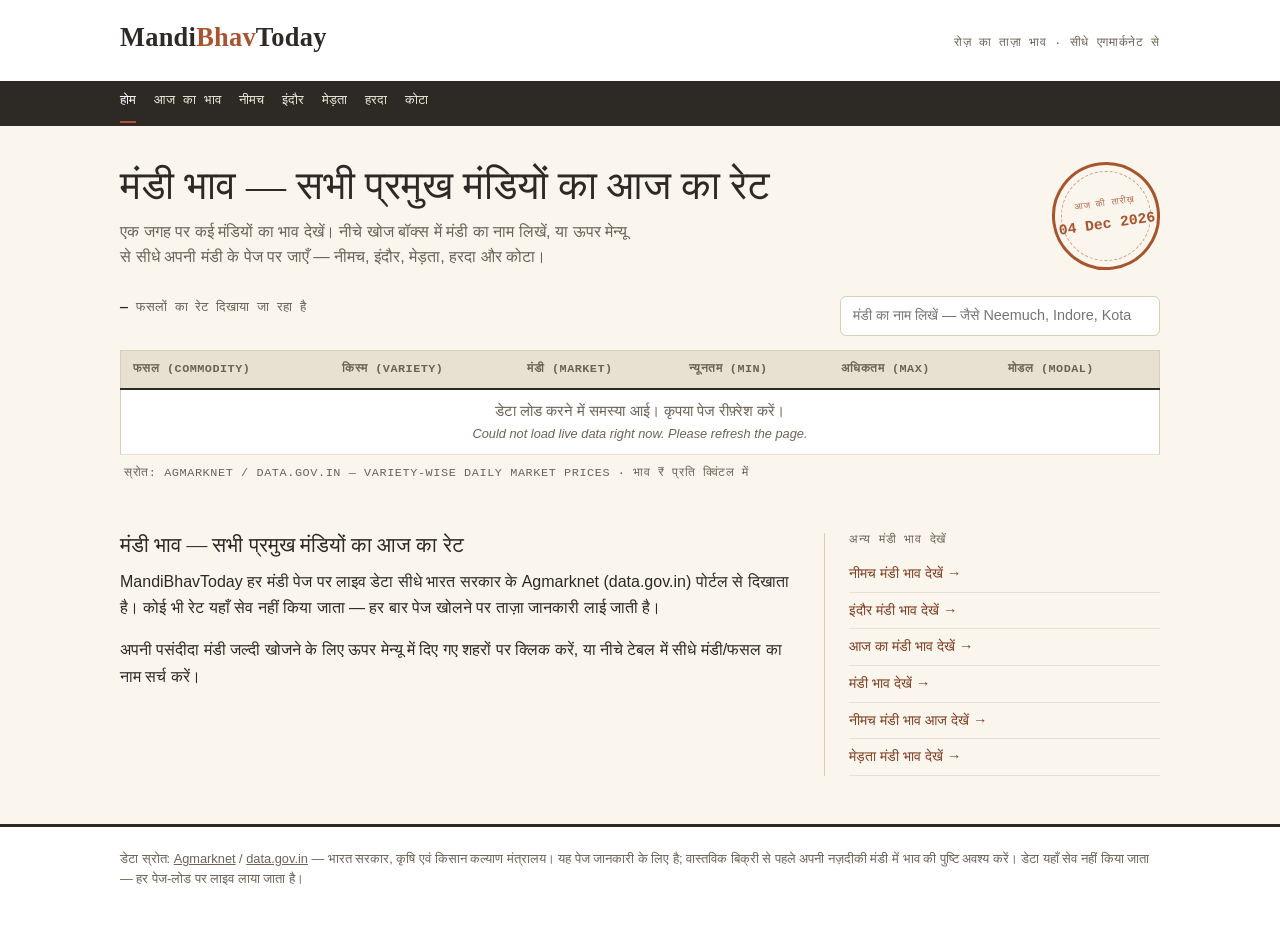
<file: index.html>
<!doctype html>
<html lang="hi">
<head>
<meta charset="utf-8" />
<meta name="viewport" content="width=device-width, initial-scale=1" />
<title>मंडी भाव लाइव | MandiBhavToday — Neemuch, Indore, Kota, Merta, Harda</title>
<meta name="description" content="नीमच, इंदौर, मेड़ता, हरदा, कोटा मंडी का आज का भाव एक जगह — लाइव डेटा, हर दिन अपडेट, सीधे Agmarknet से।" />
<link rel="canonical" href="https://example.com/index.html" />

<!-- Open Graph -->
<meta property="og:type" content="website" />
<meta property="og:title" content="मंडी भाव लाइव | MandiBhavToday — Neemuch, Indore, Kota, Merta, Harda" />
<meta property="og:description" content="नीमच, इंदौर, मेड़ता, हरदा, कोटा मंडी का आज का भाव एक जगह — लाइव डेटा, हर दिन अपडेट, सीधे Agmarknet से।" />
<meta property="og:url" content="https://example.com/index.html" />
<meta property="og:locale" content="hi_IN" />

<!-- Twitter -->
<meta name="twitter:card" content="summary" />
<meta name="twitter:title" content="मंडी भाव लाइव | MandiBhavToday — Neemuch, Indore, Kota, Merta, Harda" />
<meta name="twitter:description" content="नीमच, इंदौर, मेड़ता, हरदा, कोटा मंडी का आज का भाव एक जगह — लाइव डेटा, हर दिन अपडेट, सीधे Agmarknet से।" />

<!-- Structured data -->
<script type="application/ld+json">
{
  "@context": "https://schema.org",
  "@type": "WebPage",
  "name": "मंडी भाव लाइव | MandiBhavToday — Neemuch, Indore, Kota, Merta, Harda",
  "description": "नीमच, इंदौर, मेड़ता, हरदा, कोटा मंडी का आज का भाव एक जगह — लाइव डेटा, हर दिन अपडेट, सीधे Agmarknet से।",
  "url": "https://example.com/index.html",
  "inLanguage": "hi",
  "isPartOf": {
    "@type": "WebSite",
    "name": "MandiBhavToday",
    "url": "https://example.com/"
  }
}
</script>

<!-- Bootstrap (layout utilities only; visual system overridden by mandi-theme.css) -->
<link
  href="https://cdnjs.cloudflare.com/ajax/libs/bootstrap/5.3.3/css/bootstrap.min.css"
  rel="stylesheet"
/>
<link rel="stylesheet" href="mandi-theme.css" />
</head>
<body>

<header class="mandi-masthead">
  <div class="mandi-masthead-inner">
    <p class="mandi-wordmark">Mandi<span>Bhav</span>Today</p>
    <p class="mandi-tagline">रोज़ का ताज़ा भाव · सीधे एगमार्कनेट से</p>
  </div>
  <nav class="mandi-nav">
    <div class="mandi-nav-inner">
        <a href="index.html" class="active">होम</a>
        <a href="mandi-bhav-today.html" class="">आज का भाव</a>
        <a href="neemuch-mandi-bhav.html" class="">नीमच</a>
        <a href="indore-mandi-bhav.html" class="">इंदौर</a>
        <a href="merta-mandi-bhav.html" class="">मेड़ता</a>
        <a href="harda-mandi-bhav.html" class="">हरदा</a>
        <a href="kota-mandi-bhav-today.html" class="">कोटा</a>
    </div>
  </nav>
</header>

<section class="mandi-hero">
  <div>
    <h1>मंडी भाव — सभी प्रमुख मंडियों का आज का रेट</h1>
    <p class="lede">एक जगह पर कई मंडियों का भाव देखें। नीचे खोज बॉक्स में मंडी का नाम लिखें, या ऊपर मेन्यू से सीधे अपनी मंडी के पेज पर जाएँ — नीमच, इंदौर, मेड़ता, हरदा और कोटा।</p>
  </div>
  <div class="mandi-stamp">
    <span class="mandi-stamp-label">आज की तारीख़</span>
    <span class="mandi-stamp-date" data-mandi-date-stamp>—</span>
  </div>
</section>

<div class="mandi-toolbar">
  <p class="mandi-meta"><strong data-mandi-row-count>—</strong> फसलों का रेट दिखाया जा रहा है</p>
  
        <input
          type="text"
          id="mandiSearchInput"
          class="mandi-search"
          placeholder="मंडी का नाम लिखें — जैसे Neemuch, Indore, Kota"
          autocomplete="off"
        />
</div>

<div class="mandi-table-wrap">
  <table class="mandi-table">
    <caption>स्रोत: Agmarknet / data.gov.in — Variety-wise Daily Market Prices · भाव ₹ प्रति क्विंटल में</caption>
    <thead>
      <tr>
        <th>फसल (Commodity)</th>
        <th>किस्म (Variety)</th>
        <th>मंडी (Market)</th>
        <th>न्यूनतम (Min)</th>
        <th>अधिकतम (Max)</th>
        <th>मोडल (Modal)</th>
      </tr>
    </thead>
    <tbody id="mandiTableBody">
      <tr class="mandi-loading-row"><td colspan="6">&nbsp;</td></tr>
      <tr class="mandi-loading-row"><td colspan="6">&nbsp;</td></tr>
      <tr class="mandi-loading-row"><td colspan="6">&nbsp;</td></tr>
    </tbody>
  </table>
</div>

<article class="mandi-article">
  <div>
    <h2>मंडी भाव — सभी प्रमुख मंडियों का आज का रेट</h2>
    <p>MandiBhavToday हर मंडी पेज पर लाइव डेटा सीधे भारत सरकार के Agmarknet (data.gov.in) पोर्टल से दिखाता है। कोई भी रेट यहाँ सेव नहीं किया जाता — हर बार पेज खोलने पर ताज़ा जानकारी लाई जाती है।</p>
    <p>अपनी पसंदीदा मंडी जल्दी खोजने के लिए ऊपर मेन्यू में दिए गए शहरों पर क्लिक करें, या नीचे टेबल में सीधे मंडी/फसल का नाम सर्च करें।</p>
  </div>
  <aside class="mandi-aside">
    <h3>अन्य मंडी भाव देखें</h3>
    <a href="neemuch-mandi-bhav.html">नीमच मंडी भाव देखें →</a>
          <a href="indore-mandi-bhav.html">इंदौर मंडी भाव देखें →</a>
          <a href="mandi-bhav-today.html">आज का मंडी भाव देखें →</a>
          <a href="mandi-bhav.html">मंडी भाव देखें →</a>
          <a href="neemuch-mandi-bhav-today.html">नीमच मंडी भाव आज देखें →</a>
          <a href="merta-mandi-bhav.html">मेड़ता मंडी भाव देखें →</a>
  </aside>
</article>

<footer class="mandi-footer">
  <div class="mandi-footer-inner">
    डेटा स्रोत: <a href="https://agmarknet.gov.in/" target="_blank" rel="noopener">Agmarknet</a> /
    <a href="https://www.data.gov.in/" target="_blank" rel="noopener">data.gov.in</a> — भारत सरकार,
    कृषि एवं किसान कल्याण मंत्रालय। यह पेज जानकारी के लिए है; वास्तविक बिक्री से पहले अपनी नज़दीकी
    मंडी में भाव की पुष्टि अवश्य करें। डेटा यहाँ सेव नहीं किया जाता — हर पेज-लोड पर लाइव लाया जाता है।
  </div>
</footer>

<script src="mandi-data.js"></script>

    <script>
      let allRecordsCache = [];

      async function boot() {
        document.querySelectorAll("[data-mandi-date-stamp]").forEach(
          (el) => (el.textContent = todayStampText())
        );
        try {
          allRecordsCache = await fetchMandiBhav({ limit: 500 });
          const latest = latestDateOnly(allRecordsCache);
          allRecordsCache = latest;
          renderMandiTable("mandiTableBody", latest);
          const countEl = document.querySelector("[data-mandi-row-count]");
          if (countEl) countEl.textContent = String(latest.length);
        } catch (err) {
          renderError("mandiTableBody", err);
        }
      }

      function wireSearch() {
        const input = document.getElementById("mandiSearchInput");
        if (!input) return;
        input.addEventListener("input", () => {
          const q = input.value.trim().toLowerCase();
          if (!q) {
            renderMandiTable("mandiTableBody", allRecordsCache);
            return;
          }
          const filtered = allRecordsCache.filter((r) =>
            [r.market, r.district, r.commodity, r.state]
              .filter(Boolean)
              .some((v) => String(v).toLowerCase().includes(q))
          );
          renderMandiTable("mandiTableBody", filtered);
        });
      }

      boot();
      wireSearch();
    </script>

</body>
</html>
</file>
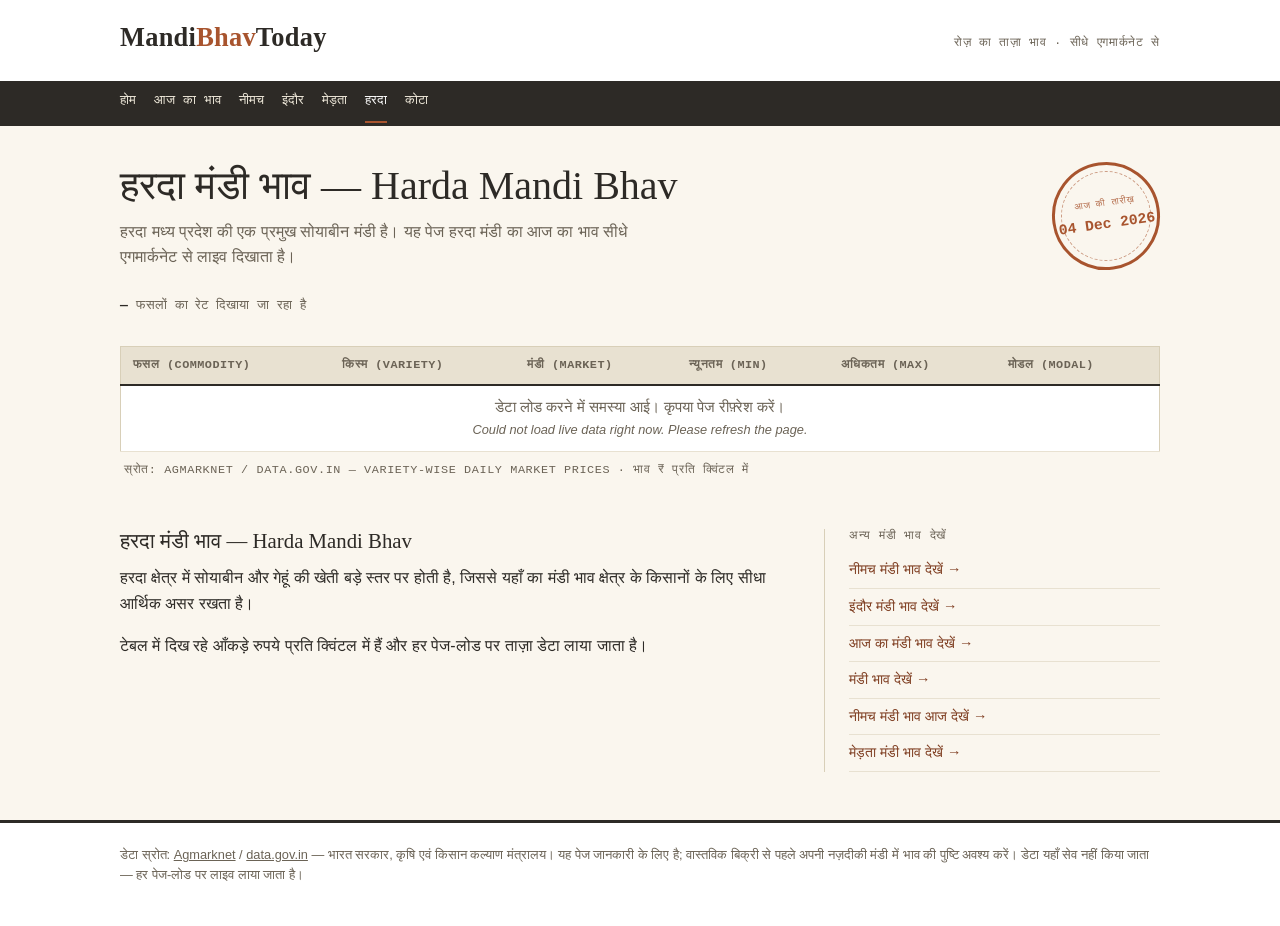
<file: harda-mandi-bhav.html>
<!doctype html>
<html lang="hi">
<head>
<meta charset="utf-8" />
<meta name="viewport" content="width=device-width, initial-scale=1" />
<title>हरदा मंडी भाव आज | Harda Mandi Bhav Today</title>
<meta name="description" content="हरदा मंडी (मध्य प्रदेश) का आज का भाव — सोयाबीन, गेहूं, चना के लाइव रेट। Harda mandi bhav today, daily updated." />
<link rel="canonical" href="https://example.com/harda-mandi-bhav.html" />

<!-- Open Graph -->
<meta property="og:type" content="website" />
<meta property="og:title" content="हरदा मंडी भाव आज | Harda Mandi Bhav Today" />
<meta property="og:description" content="हरदा मंडी (मध्य प्रदेश) का आज का भाव — सोयाबीन, गेहूं, चना के लाइव रेट। Harda mandi bhav today, daily updated." />
<meta property="og:url" content="https://example.com/harda-mandi-bhav.html" />
<meta property="og:locale" content="hi_IN" />

<!-- Twitter -->
<meta name="twitter:card" content="summary" />
<meta name="twitter:title" content="हरदा मंडी भाव आज | Harda Mandi Bhav Today" />
<meta name="twitter:description" content="हरदा मंडी (मध्य प्रदेश) का आज का भाव — सोयाबीन, गेहूं, चना के लाइव रेट। Harda mandi bhav today, daily updated." />

<!-- Structured data -->
<script type="application/ld+json">
{
  "@context": "https://schema.org",
  "@type": "WebPage",
  "name": "हरदा मंडी भाव आज | Harda Mandi Bhav Today",
  "description": "हरदा मंडी (मध्य प्रदेश) का आज का भाव — सोयाबीन, गेहूं, चना के लाइव रेट। Harda mandi bhav today, daily updated.",
  "url": "https://example.com/harda-mandi-bhav.html",
  "inLanguage": "hi",
  "isPartOf": {
    "@type": "WebSite",
    "name": "MandiBhavToday",
    "url": "https://example.com/"
  }
}
</script>

<!-- Bootstrap (layout utilities only; visual system overridden by mandi-theme.css) -->
<link
  href="https://cdnjs.cloudflare.com/ajax/libs/bootstrap/5.3.3/css/bootstrap.min.css"
  rel="stylesheet"
/>
<link rel="stylesheet" href="mandi-theme.css" />
</head>
<body>

<header class="mandi-masthead">
  <div class="mandi-masthead-inner">
    <p class="mandi-wordmark">Mandi<span>Bhav</span>Today</p>
    <p class="mandi-tagline">रोज़ का ताज़ा भाव · सीधे एगमार्कनेट से</p>
  </div>
  <nav class="mandi-nav">
    <div class="mandi-nav-inner">
        <a href="index.html" class="">होम</a>
        <a href="mandi-bhav-today.html" class="">आज का भाव</a>
        <a href="neemuch-mandi-bhav.html" class="">नीमच</a>
        <a href="indore-mandi-bhav.html" class="">इंदौर</a>
        <a href="merta-mandi-bhav.html" class="">मेड़ता</a>
        <a href="harda-mandi-bhav.html" class="active">हरदा</a>
        <a href="kota-mandi-bhav-today.html" class="">कोटा</a>
    </div>
  </nav>
</header>

<section class="mandi-hero">
  <div>
    <h1>हरदा मंडी भाव — Harda Mandi Bhav</h1>
    <p class="lede">हरदा मध्य प्रदेश की एक प्रमुख सोयाबीन मंडी है। यह पेज हरदा मंडी का आज का भाव सीधे एगमार्कनेट से लाइव दिखाता है।</p>
  </div>
  <div class="mandi-stamp">
    <span class="mandi-stamp-label">आज की तारीख़</span>
    <span class="mandi-stamp-date" data-mandi-date-stamp>—</span>
  </div>
</section>

<div class="mandi-toolbar">
  <p class="mandi-meta"><strong data-mandi-row-count>—</strong> फसलों का रेट दिखाया जा रहा है</p>
  
</div>

<div class="mandi-table-wrap">
  <table class="mandi-table">
    <caption>स्रोत: Agmarknet / data.gov.in — Variety-wise Daily Market Prices · भाव ₹ प्रति क्विंटल में</caption>
    <thead>
      <tr>
        <th>फसल (Commodity)</th>
        <th>किस्म (Variety)</th>
        <th>मंडी (Market)</th>
        <th>न्यूनतम (Min)</th>
        <th>अधिकतम (Max)</th>
        <th>मोडल (Modal)</th>
      </tr>
    </thead>
    <tbody id="mandiTableBody">
      <tr class="mandi-loading-row"><td colspan="6">&nbsp;</td></tr>
      <tr class="mandi-loading-row"><td colspan="6">&nbsp;</td></tr>
      <tr class="mandi-loading-row"><td colspan="6">&nbsp;</td></tr>
    </tbody>
  </table>
</div>

<article class="mandi-article">
  <div>
    <h2>हरदा मंडी भाव — Harda Mandi Bhav</h2>
    <p>हरदा क्षेत्र में सोयाबीन और गेहूं की खेती बड़े स्तर पर होती है, जिससे यहाँ का मंडी भाव क्षेत्र के किसानों के लिए सीधा आर्थिक असर रखता है।</p>
    <p>टेबल में दिख रहे आँकड़े रुपये प्रति क्विंटल में हैं और हर पेज-लोड पर ताज़ा डेटा लाया जाता है।</p>
  </div>
  <aside class="mandi-aside">
    <h3>अन्य मंडी भाव देखें</h3>
    <a href="neemuch-mandi-bhav.html">नीमच मंडी भाव देखें →</a>
          <a href="indore-mandi-bhav.html">इंदौर मंडी भाव देखें →</a>
          <a href="mandi-bhav-today.html">आज का मंडी भाव देखें →</a>
          <a href="mandi-bhav.html">मंडी भाव देखें →</a>
          <a href="neemuch-mandi-bhav-today.html">नीमच मंडी भाव आज देखें →</a>
          <a href="merta-mandi-bhav.html">मेड़ता मंडी भाव देखें →</a>
  </aside>
</article>

<footer class="mandi-footer">
  <div class="mandi-footer-inner">
    डेटा स्रोत: <a href="https://agmarknet.gov.in/" target="_blank" rel="noopener">Agmarknet</a> /
    <a href="https://www.data.gov.in/" target="_blank" rel="noopener">data.gov.in</a> — भारत सरकार,
    कृषि एवं किसान कल्याण मंत्रालय। यह पेज जानकारी के लिए है; वास्तविक बिक्री से पहले अपनी नज़दीकी
    मंडी में भाव की पुष्टि अवश्य करें। डेटा यहाँ सेव नहीं किया जाता — हर पेज-लोड पर लाइव लाया जाता है।
  </div>
</footer>

<script src="mandi-data.js"></script>

    <script>
      initMandiPage({ state: "Madhya Pradesh", district: "Harda", market: "Harda" });
    </script>

</body>
</html>
</file>
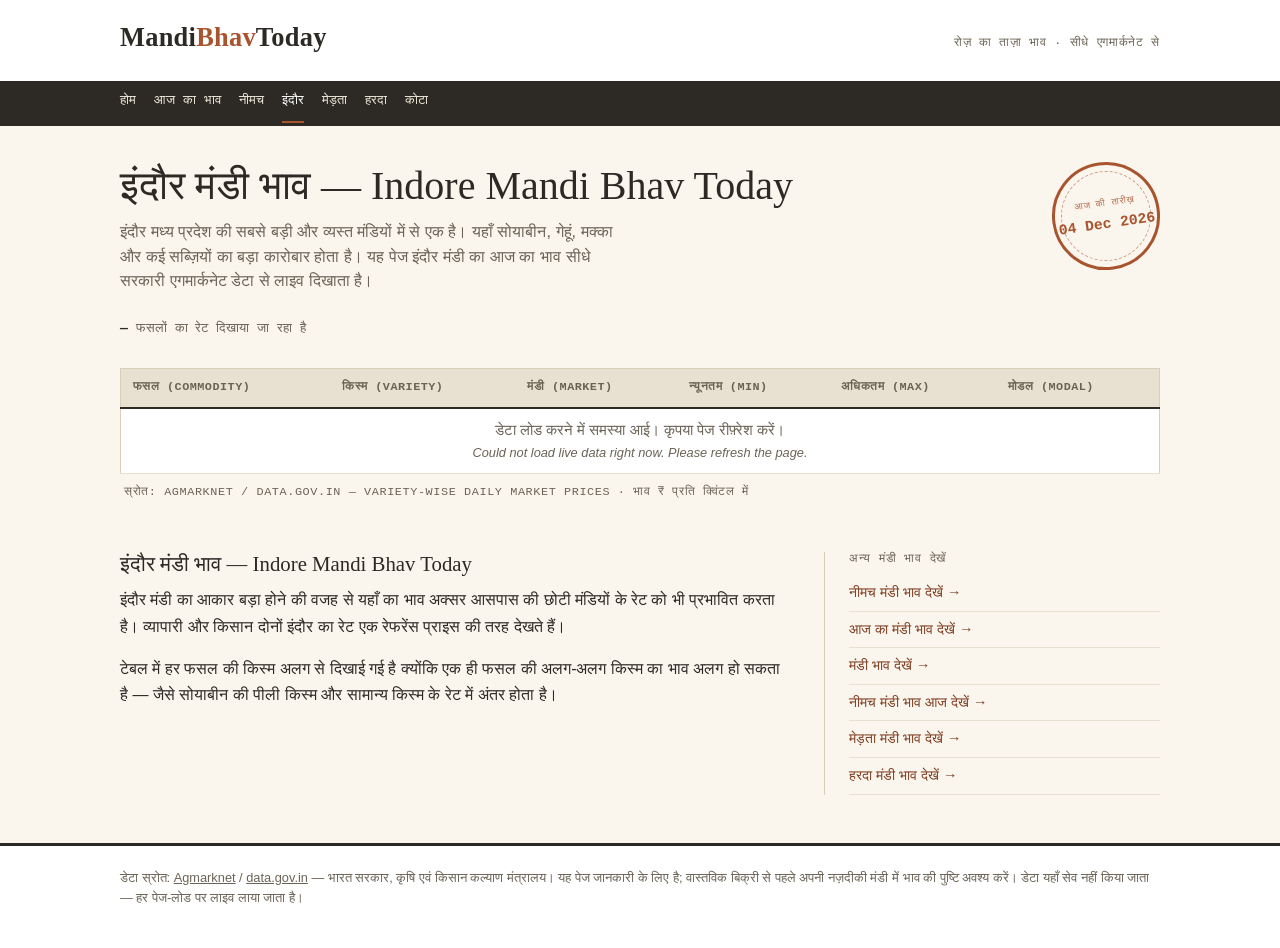
<file: indore-mandi-bhav.html>
<!doctype html>
<html lang="hi">
<head>
<meta charset="utf-8" />
<meta name="viewport" content="width=device-width, initial-scale=1" />
<title>इंदौर मंडी भाव आज | Indore Mandi Bhav Today</title>
<meta name="description" content="इंदौर मंडी का आज का भाव — सोयाबीन, गेहूं, चना, मक्का व सब्ज़ियों के लाइव रेट। Indore mandi bhav today, updated daily from Agmarknet." />
<link rel="canonical" href="https://example.com/indore-mandi-bhav.html" />

<!-- Open Graph -->
<meta property="og:type" content="website" />
<meta property="og:title" content="इंदौर मंडी भाव आज | Indore Mandi Bhav Today" />
<meta property="og:description" content="इंदौर मंडी का आज का भाव — सोयाबीन, गेहूं, चना, मक्का व सब्ज़ियों के लाइव रेट। Indore mandi bhav today, updated daily from Agmarknet." />
<meta property="og:url" content="https://example.com/indore-mandi-bhav.html" />
<meta property="og:locale" content="hi_IN" />

<!-- Twitter -->
<meta name="twitter:card" content="summary" />
<meta name="twitter:title" content="इंदौर मंडी भाव आज | Indore Mandi Bhav Today" />
<meta name="twitter:description" content="इंदौर मंडी का आज का भाव — सोयाबीन, गेहूं, चना, मक्का व सब्ज़ियों के लाइव रेट। Indore mandi bhav today, updated daily from Agmarknet." />

<!-- Structured data -->
<script type="application/ld+json">
{
  "@context": "https://schema.org",
  "@type": "WebPage",
  "name": "इंदौर मंडी भाव आज | Indore Mandi Bhav Today",
  "description": "इंदौर मंडी का आज का भाव — सोयाबीन, गेहूं, चना, मक्का व सब्ज़ियों के लाइव रेट। Indore mandi bhav today, updated daily from Agmarknet.",
  "url": "https://example.com/indore-mandi-bhav.html",
  "inLanguage": "hi",
  "isPartOf": {
    "@type": "WebSite",
    "name": "MandiBhavToday",
    "url": "https://example.com/"
  }
}
</script>

<!-- Bootstrap (layout utilities only; visual system overridden by mandi-theme.css) -->
<link
  href="https://cdnjs.cloudflare.com/ajax/libs/bootstrap/5.3.3/css/bootstrap.min.css"
  rel="stylesheet"
/>
<link rel="stylesheet" href="mandi-theme.css" />
</head>
<body>

<header class="mandi-masthead">
  <div class="mandi-masthead-inner">
    <p class="mandi-wordmark">Mandi<span>Bhav</span>Today</p>
    <p class="mandi-tagline">रोज़ का ताज़ा भाव · सीधे एगमार्कनेट से</p>
  </div>
  <nav class="mandi-nav">
    <div class="mandi-nav-inner">
        <a href="index.html" class="">होम</a>
        <a href="mandi-bhav-today.html" class="">आज का भाव</a>
        <a href="neemuch-mandi-bhav.html" class="">नीमच</a>
        <a href="indore-mandi-bhav.html" class="active">इंदौर</a>
        <a href="merta-mandi-bhav.html" class="">मेड़ता</a>
        <a href="harda-mandi-bhav.html" class="">हरदा</a>
        <a href="kota-mandi-bhav-today.html" class="">कोटा</a>
    </div>
  </nav>
</header>

<section class="mandi-hero">
  <div>
    <h1>इंदौर मंडी भाव — Indore Mandi Bhav Today</h1>
    <p class="lede">इंदौर मध्य प्रदेश की सबसे बड़ी और व्यस्त मंडियों में से एक है। यहाँ सोयाबीन, गेहूं, मक्का और कई सब्ज़ियों का बड़ा कारोबार होता है। यह पेज इंदौर मंडी का आज का भाव सीधे सरकारी एगमार्कनेट डेटा से लाइव दिखाता है।</p>
  </div>
  <div class="mandi-stamp">
    <span class="mandi-stamp-label">आज की तारीख़</span>
    <span class="mandi-stamp-date" data-mandi-date-stamp>—</span>
  </div>
</section>

<div class="mandi-toolbar">
  <p class="mandi-meta"><strong data-mandi-row-count>—</strong> फसलों का रेट दिखाया जा रहा है</p>
  
</div>

<div class="mandi-table-wrap">
  <table class="mandi-table">
    <caption>स्रोत: Agmarknet / data.gov.in — Variety-wise Daily Market Prices · भाव ₹ प्रति क्विंटल में</caption>
    <thead>
      <tr>
        <th>फसल (Commodity)</th>
        <th>किस्म (Variety)</th>
        <th>मंडी (Market)</th>
        <th>न्यूनतम (Min)</th>
        <th>अधिकतम (Max)</th>
        <th>मोडल (Modal)</th>
      </tr>
    </thead>
    <tbody id="mandiTableBody">
      <tr class="mandi-loading-row"><td colspan="6">&nbsp;</td></tr>
      <tr class="mandi-loading-row"><td colspan="6">&nbsp;</td></tr>
      <tr class="mandi-loading-row"><td colspan="6">&nbsp;</td></tr>
    </tbody>
  </table>
</div>

<article class="mandi-article">
  <div>
    <h2>इंदौर मंडी भाव — Indore Mandi Bhav Today</h2>
    <p>इंदौर मंडी का आकार बड़ा होने की वजह से यहाँ का भाव अक्सर आसपास की छोटी मंडियों के रेट को भी प्रभावित करता है। व्यापारी और किसान दोनों इंदौर का रेट एक रेफरेंस प्राइस की तरह देखते हैं।</p>
    <p>टेबल में हर फसल की किस्म अलग से दिखाई गई है क्योंकि एक ही फसल की अलग-अलग किस्म का भाव अलग हो सकता है — जैसे सोयाबीन की पीली किस्म और सामान्य किस्म के रेट में अंतर होता है।</p>
  </div>
  <aside class="mandi-aside">
    <h3>अन्य मंडी भाव देखें</h3>
    <a href="neemuch-mandi-bhav.html">नीमच मंडी भाव देखें →</a>
          <a href="mandi-bhav-today.html">आज का मंडी भाव देखें →</a>
          <a href="mandi-bhav.html">मंडी भाव देखें →</a>
          <a href="neemuch-mandi-bhav-today.html">नीमच मंडी भाव आज देखें →</a>
          <a href="merta-mandi-bhav.html">मेड़ता मंडी भाव देखें →</a>
          <a href="harda-mandi-bhav.html">हरदा मंडी भाव देखें →</a>
  </aside>
</article>

<footer class="mandi-footer">
  <div class="mandi-footer-inner">
    डेटा स्रोत: <a href="https://agmarknet.gov.in/" target="_blank" rel="noopener">Agmarknet</a> /
    <a href="https://www.data.gov.in/" target="_blank" rel="noopener">data.gov.in</a> — भारत सरकार,
    कृषि एवं किसान कल्याण मंत्रालय। यह पेज जानकारी के लिए है; वास्तविक बिक्री से पहले अपनी नज़दीकी
    मंडी में भाव की पुष्टि अवश्य करें। डेटा यहाँ सेव नहीं किया जाता — हर पेज-लोड पर लाइव लाया जाता है।
  </div>
</footer>

<script src="mandi-data.js"></script>

    <script>
      initMandiPage({ state: "Madhya Pradesh", district: "Indore", market: "Indore" });
    </script>

</body>
</html>
</file>
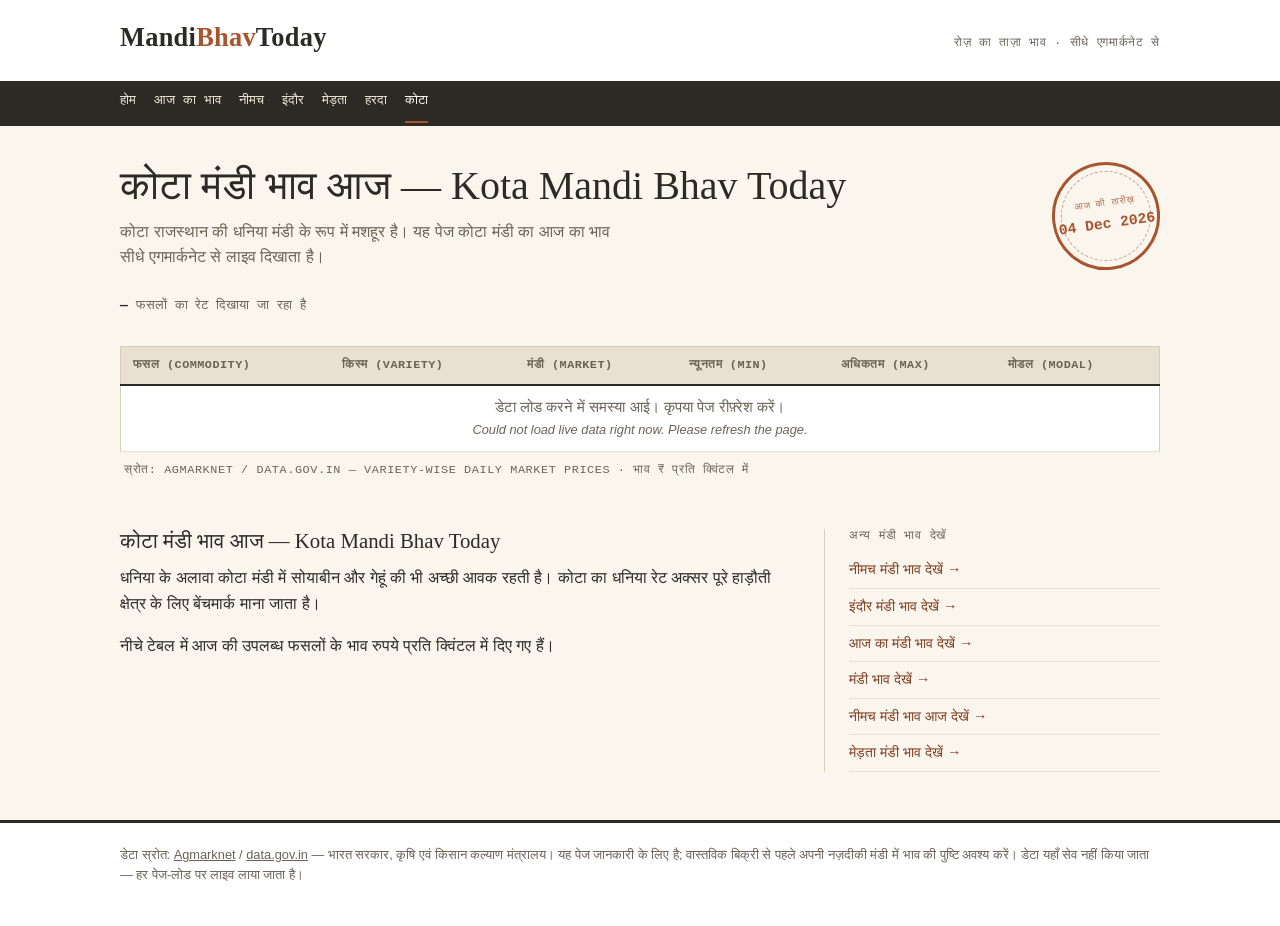
<file: kota-mandi-bhav-today.html>
<!doctype html>
<html lang="hi">
<head>
<meta charset="utf-8" />
<meta name="viewport" content="width=device-width, initial-scale=1" />
<title>कोटा मंडी भाव आज | Kota Mandi Bhav Today</title>
<meta name="description" content="कोटा मंडी (राजस्थान) का आज का भाव — धनिया, सोयाबीन, गेहूं के लाइव रेट। Kota mandi bhav today, daily updated from Agmarknet." />
<link rel="canonical" href="https://example.com/kota-mandi-bhav-today.html" />

<!-- Open Graph -->
<meta property="og:type" content="website" />
<meta property="og:title" content="कोटा मंडी भाव आज | Kota Mandi Bhav Today" />
<meta property="og:description" content="कोटा मंडी (राजस्थान) का आज का भाव — धनिया, सोयाबीन, गेहूं के लाइव रेट। Kota mandi bhav today, daily updated from Agmarknet." />
<meta property="og:url" content="https://example.com/kota-mandi-bhav-today.html" />
<meta property="og:locale" content="hi_IN" />

<!-- Twitter -->
<meta name="twitter:card" content="summary" />
<meta name="twitter:title" content="कोटा मंडी भाव आज | Kota Mandi Bhav Today" />
<meta name="twitter:description" content="कोटा मंडी (राजस्थान) का आज का भाव — धनिया, सोयाबीन, गेहूं के लाइव रेट। Kota mandi bhav today, daily updated from Agmarknet." />

<!-- Structured data -->
<script type="application/ld+json">
{
  "@context": "https://schema.org",
  "@type": "WebPage",
  "name": "कोटा मंडी भाव आज | Kota Mandi Bhav Today",
  "description": "कोटा मंडी (राजस्थान) का आज का भाव — धनिया, सोयाबीन, गेहूं के लाइव रेट। Kota mandi bhav today, daily updated from Agmarknet.",
  "url": "https://example.com/kota-mandi-bhav-today.html",
  "inLanguage": "hi",
  "isPartOf": {
    "@type": "WebSite",
    "name": "MandiBhavToday",
    "url": "https://example.com/"
  }
}
</script>

<!-- Bootstrap (layout utilities only; visual system overridden by mandi-theme.css) -->
<link
  href="https://cdnjs.cloudflare.com/ajax/libs/bootstrap/5.3.3/css/bootstrap.min.css"
  rel="stylesheet"
/>
<link rel="stylesheet" href="mandi-theme.css" />
</head>
<body>

<header class="mandi-masthead">
  <div class="mandi-masthead-inner">
    <p class="mandi-wordmark">Mandi<span>Bhav</span>Today</p>
    <p class="mandi-tagline">रोज़ का ताज़ा भाव · सीधे एगमार्कनेट से</p>
  </div>
  <nav class="mandi-nav">
    <div class="mandi-nav-inner">
        <a href="index.html" class="">होम</a>
        <a href="mandi-bhav-today.html" class="">आज का भाव</a>
        <a href="neemuch-mandi-bhav.html" class="">नीमच</a>
        <a href="indore-mandi-bhav.html" class="">इंदौर</a>
        <a href="merta-mandi-bhav.html" class="">मेड़ता</a>
        <a href="harda-mandi-bhav.html" class="">हरदा</a>
        <a href="kota-mandi-bhav-today.html" class="active">कोटा</a>
    </div>
  </nav>
</header>

<section class="mandi-hero">
  <div>
    <h1>कोटा मंडी भाव आज — Kota Mandi Bhav Today</h1>
    <p class="lede">कोटा राजस्थान की धनिया मंडी के रूप में मशहूर है। यह पेज कोटा मंडी का आज का भाव सीधे एगमार्कनेट से लाइव दिखाता है।</p>
  </div>
  <div class="mandi-stamp">
    <span class="mandi-stamp-label">आज की तारीख़</span>
    <span class="mandi-stamp-date" data-mandi-date-stamp>—</span>
  </div>
</section>

<div class="mandi-toolbar">
  <p class="mandi-meta"><strong data-mandi-row-count>—</strong> फसलों का रेट दिखाया जा रहा है</p>
  
</div>

<div class="mandi-table-wrap">
  <table class="mandi-table">
    <caption>स्रोत: Agmarknet / data.gov.in — Variety-wise Daily Market Prices · भाव ₹ प्रति क्विंटल में</caption>
    <thead>
      <tr>
        <th>फसल (Commodity)</th>
        <th>किस्म (Variety)</th>
        <th>मंडी (Market)</th>
        <th>न्यूनतम (Min)</th>
        <th>अधिकतम (Max)</th>
        <th>मोडल (Modal)</th>
      </tr>
    </thead>
    <tbody id="mandiTableBody">
      <tr class="mandi-loading-row"><td colspan="6">&nbsp;</td></tr>
      <tr class="mandi-loading-row"><td colspan="6">&nbsp;</td></tr>
      <tr class="mandi-loading-row"><td colspan="6">&nbsp;</td></tr>
    </tbody>
  </table>
</div>

<article class="mandi-article">
  <div>
    <h2>कोटा मंडी भाव आज — Kota Mandi Bhav Today</h2>
    <p>धनिया के अलावा कोटा मंडी में सोयाबीन और गेहूं की भी अच्छी आवक रहती है। कोटा का धनिया रेट अक्सर पूरे हाड़ौती क्षेत्र के लिए बेंचमार्क माना जाता है।</p>
    <p>नीचे टेबल में आज की उपलब्ध फसलों के भाव रुपये प्रति क्विंटल में दिए गए हैं।</p>
  </div>
  <aside class="mandi-aside">
    <h3>अन्य मंडी भाव देखें</h3>
    <a href="neemuch-mandi-bhav.html">नीमच मंडी भाव देखें →</a>
          <a href="indore-mandi-bhav.html">इंदौर मंडी भाव देखें →</a>
          <a href="mandi-bhav-today.html">आज का मंडी भाव देखें →</a>
          <a href="mandi-bhav.html">मंडी भाव देखें →</a>
          <a href="neemuch-mandi-bhav-today.html">नीमच मंडी भाव आज देखें →</a>
          <a href="merta-mandi-bhav.html">मेड़ता मंडी भाव देखें →</a>
  </aside>
</article>

<footer class="mandi-footer">
  <div class="mandi-footer-inner">
    डेटा स्रोत: <a href="https://agmarknet.gov.in/" target="_blank" rel="noopener">Agmarknet</a> /
    <a href="https://www.data.gov.in/" target="_blank" rel="noopener">data.gov.in</a> — भारत सरकार,
    कृषि एवं किसान कल्याण मंत्रालय। यह पेज जानकारी के लिए है; वास्तविक बिक्री से पहले अपनी नज़दीकी
    मंडी में भाव की पुष्टि अवश्य करें। डेटा यहाँ सेव नहीं किया जाता — हर पेज-लोड पर लाइव लाया जाता है।
  </div>
</footer>

<script src="mandi-data.js"></script>

    <script>
      initMandiPage({ state: "Rajasthan", district: "Kota", market: "Kota" });
    </script>

</body>
</html>
</file>
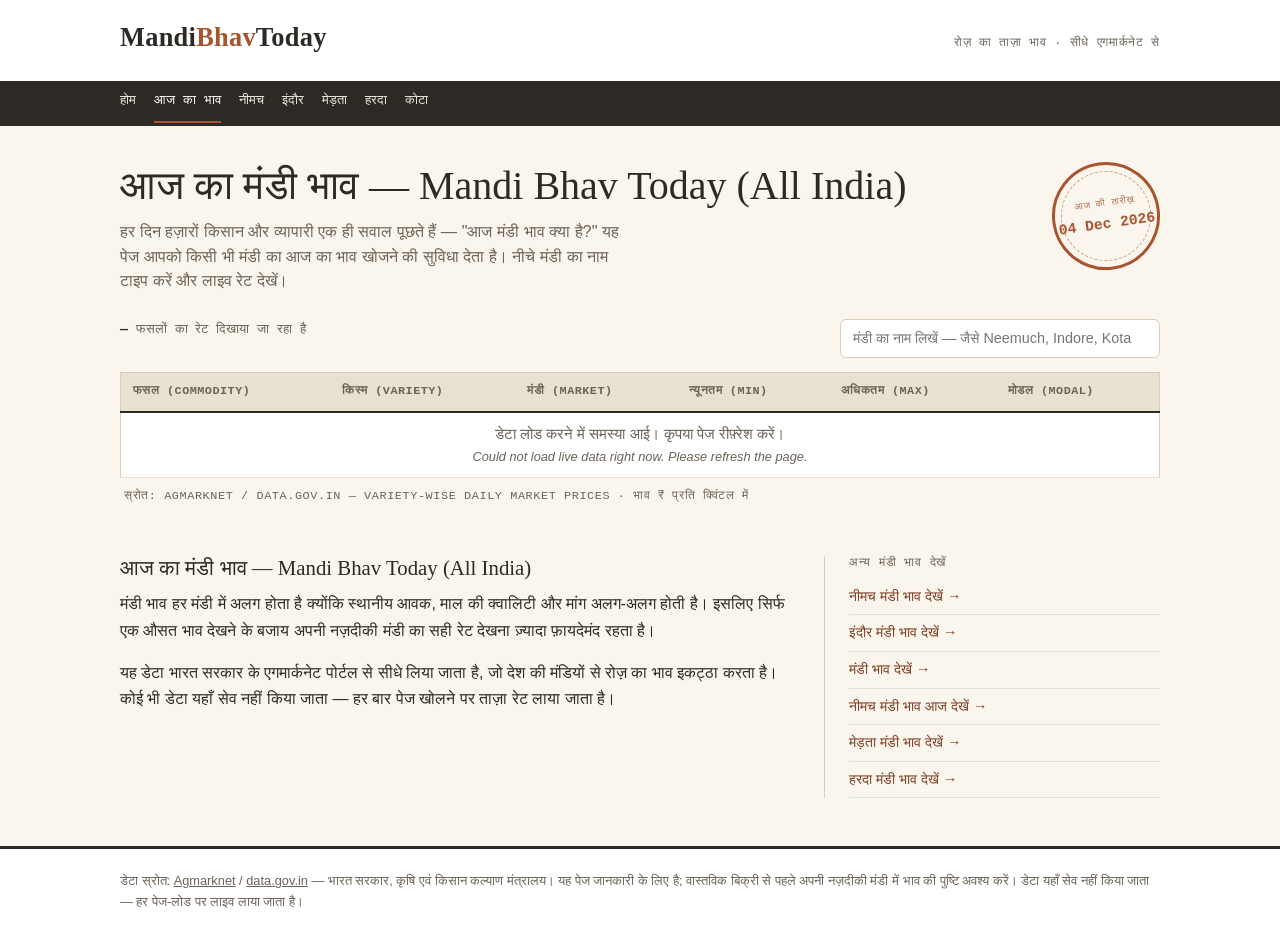
<file: mandi-bhav-today.html>
<!doctype html>
<html lang="hi">
<head>
<meta charset="utf-8" />
<meta name="viewport" content="width=device-width, initial-scale=1" />
<title>आज का मंडी भाव | Mandi Bhav Today — Live Rates</title>
<meta name="description" content="आज का मंडी भाव लाइव देखें — अपनी मंडी चुनें और न्यूनतम, अधिकतम, मोडल रेट जानें। Mandi bhav today, daily updated from Agmarknet (data.gov.in)." />
<link rel="canonical" href="https://example.com/mandi-bhav-today.html" />

<!-- Open Graph -->
<meta property="og:type" content="website" />
<meta property="og:title" content="आज का मंडी भाव | Mandi Bhav Today — Live Rates" />
<meta property="og:description" content="आज का मंडी भाव लाइव देखें — अपनी मंडी चुनें और न्यूनतम, अधिकतम, मोडल रेट जानें। Mandi bhav today, daily updated from Agmarknet (data.gov.in)." />
<meta property="og:url" content="https://example.com/mandi-bhav-today.html" />
<meta property="og:locale" content="hi_IN" />

<!-- Twitter -->
<meta name="twitter:card" content="summary" />
<meta name="twitter:title" content="आज का मंडी भाव | Mandi Bhav Today — Live Rates" />
<meta name="twitter:description" content="आज का मंडी भाव लाइव देखें — अपनी मंडी चुनें और न्यूनतम, अधिकतम, मोडल रेट जानें। Mandi bhav today, daily updated from Agmarknet (data.gov.in)." />

<!-- Structured data -->
<script type="application/ld+json">
{
  "@context": "https://schema.org",
  "@type": "WebPage",
  "name": "आज का मंडी भाव | Mandi Bhav Today — Live Rates",
  "description": "आज का मंडी भाव लाइव देखें — अपनी मंडी चुनें और न्यूनतम, अधिकतम, मोडल रेट जानें। Mandi bhav today, daily updated from Agmarknet (data.gov.in).",
  "url": "https://example.com/mandi-bhav-today.html",
  "inLanguage": "hi",
  "isPartOf": {
    "@type": "WebSite",
    "name": "MandiBhavToday",
    "url": "https://example.com/"
  }
}
</script>

<!-- Bootstrap (layout utilities only; visual system overridden by mandi-theme.css) -->
<link
  href="https://cdnjs.cloudflare.com/ajax/libs/bootstrap/5.3.3/css/bootstrap.min.css"
  rel="stylesheet"
/>
<link rel="stylesheet" href="mandi-theme.css" />
</head>
<body>

<header class="mandi-masthead">
  <div class="mandi-masthead-inner">
    <p class="mandi-wordmark">Mandi<span>Bhav</span>Today</p>
    <p class="mandi-tagline">रोज़ का ताज़ा भाव · सीधे एगमार्कनेट से</p>
  </div>
  <nav class="mandi-nav">
    <div class="mandi-nav-inner">
        <a href="index.html" class="">होम</a>
        <a href="mandi-bhav-today.html" class="active">आज का भाव</a>
        <a href="neemuch-mandi-bhav.html" class="">नीमच</a>
        <a href="indore-mandi-bhav.html" class="">इंदौर</a>
        <a href="merta-mandi-bhav.html" class="">मेड़ता</a>
        <a href="harda-mandi-bhav.html" class="">हरदा</a>
        <a href="kota-mandi-bhav-today.html" class="">कोटा</a>
    </div>
  </nav>
</header>

<section class="mandi-hero">
  <div>
    <h1>आज का मंडी भाव — Mandi Bhav Today (All India)</h1>
    <p class="lede">हर दिन हज़ारों किसान और व्यापारी एक ही सवाल पूछते हैं — "आज मंडी भाव क्या है?" यह पेज आपको किसी भी मंडी का आज का भाव खोजने की सुविधा देता है। नीचे मंडी का नाम टाइप करें और लाइव रेट देखें।</p>
  </div>
  <div class="mandi-stamp">
    <span class="mandi-stamp-label">आज की तारीख़</span>
    <span class="mandi-stamp-date" data-mandi-date-stamp>—</span>
  </div>
</section>

<div class="mandi-toolbar">
  <p class="mandi-meta"><strong data-mandi-row-count>—</strong> फसलों का रेट दिखाया जा रहा है</p>
  
        <input
          type="text"
          id="mandiSearchInput"
          class="mandi-search"
          placeholder="मंडी का नाम लिखें — जैसे Neemuch, Indore, Kota"
          autocomplete="off"
        />
</div>

<div class="mandi-table-wrap">
  <table class="mandi-table">
    <caption>स्रोत: Agmarknet / data.gov.in — Variety-wise Daily Market Prices · भाव ₹ प्रति क्विंटल में</caption>
    <thead>
      <tr>
        <th>फसल (Commodity)</th>
        <th>किस्म (Variety)</th>
        <th>मंडी (Market)</th>
        <th>न्यूनतम (Min)</th>
        <th>अधिकतम (Max)</th>
        <th>मोडल (Modal)</th>
      </tr>
    </thead>
    <tbody id="mandiTableBody">
      <tr class="mandi-loading-row"><td colspan="6">&nbsp;</td></tr>
      <tr class="mandi-loading-row"><td colspan="6">&nbsp;</td></tr>
      <tr class="mandi-loading-row"><td colspan="6">&nbsp;</td></tr>
    </tbody>
  </table>
</div>

<article class="mandi-article">
  <div>
    <h2>आज का मंडी भाव — Mandi Bhav Today (All India)</h2>
    <p>मंडी भाव हर मंडी में अलग होता है क्योंकि स्थानीय आवक, माल की क्वालिटी और मांग अलग-अलग होती है। इसलिए सिर्फ एक औसत भाव देखने के बजाय अपनी नज़दीकी मंडी का सही रेट देखना ज़्यादा फ़ायदेमंद रहता है।</p>
    <p>यह डेटा भारत सरकार के एगमार्कनेट पोर्टल से सीधे लिया जाता है, जो देश की मंडियों से रोज़ का भाव इकट्ठा करता है। कोई भी डेटा यहाँ सेव नहीं किया जाता — हर बार पेज खोलने पर ताज़ा रेट लाया जाता है।</p>
  </div>
  <aside class="mandi-aside">
    <h3>अन्य मंडी भाव देखें</h3>
    <a href="neemuch-mandi-bhav.html">नीमच मंडी भाव देखें →</a>
          <a href="indore-mandi-bhav.html">इंदौर मंडी भाव देखें →</a>
          <a href="mandi-bhav.html">मंडी भाव देखें →</a>
          <a href="neemuch-mandi-bhav-today.html">नीमच मंडी भाव आज देखें →</a>
          <a href="merta-mandi-bhav.html">मेड़ता मंडी भाव देखें →</a>
          <a href="harda-mandi-bhav.html">हरदा मंडी भाव देखें →</a>
  </aside>
</article>

<footer class="mandi-footer">
  <div class="mandi-footer-inner">
    डेटा स्रोत: <a href="https://agmarknet.gov.in/" target="_blank" rel="noopener">Agmarknet</a> /
    <a href="https://www.data.gov.in/" target="_blank" rel="noopener">data.gov.in</a> — भारत सरकार,
    कृषि एवं किसान कल्याण मंत्रालय। यह पेज जानकारी के लिए है; वास्तविक बिक्री से पहले अपनी नज़दीकी
    मंडी में भाव की पुष्टि अवश्य करें। डेटा यहाँ सेव नहीं किया जाता — हर पेज-लोड पर लाइव लाया जाता है।
  </div>
</footer>

<script src="mandi-data.js"></script>

    <script>
      let allRecordsCache = [];

      async function boot() {
        document.querySelectorAll("[data-mandi-date-stamp]").forEach(
          (el) => (el.textContent = todayStampText())
        );
        try {
          allRecordsCache = await fetchMandiBhav({ limit: 500 });
          const latest = latestDateOnly(allRecordsCache);
          allRecordsCache = latest;
          renderMandiTable("mandiTableBody", latest);
          const countEl = document.querySelector("[data-mandi-row-count]");
          if (countEl) countEl.textContent = String(latest.length);
        } catch (err) {
          renderError("mandiTableBody", err);
        }
      }

      function wireSearch() {
        const input = document.getElementById("mandiSearchInput");
        if (!input) return;
        input.addEventListener("input", () => {
          const q = input.value.trim().toLowerCase();
          if (!q) {
            renderMandiTable("mandiTableBody", allRecordsCache);
            return;
          }
          const filtered = allRecordsCache.filter((r) =>
            [r.market, r.district, r.commodity, r.state]
              .filter(Boolean)
              .some((v) => String(v).toLowerCase().includes(q))
          );
          renderMandiTable("mandiTableBody", filtered);
        });
      }

      boot();
      wireSearch();
    </script>

</body>
</html>
</file>
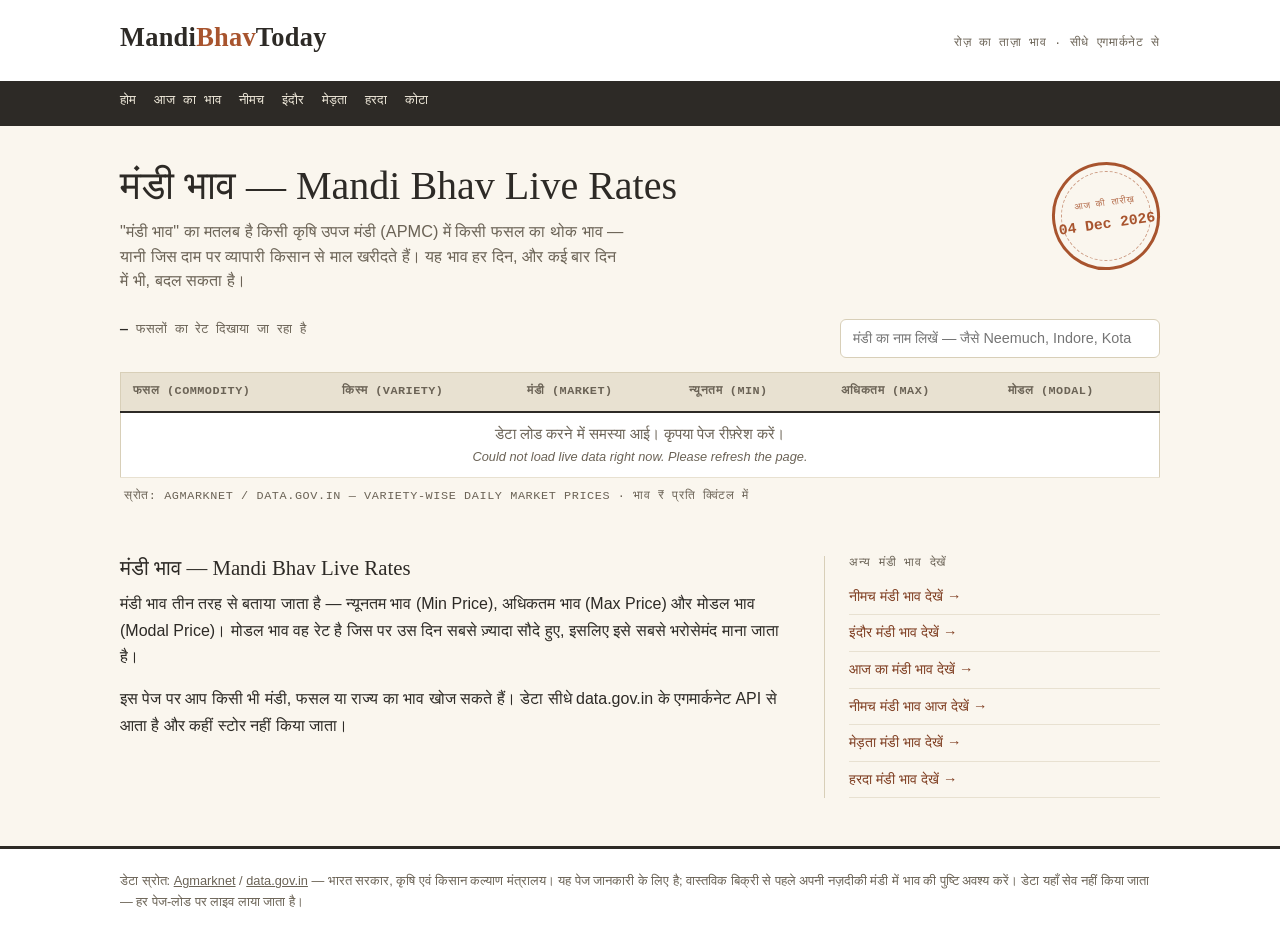
<file: mandi-bhav.html>
<!doctype html>
<html lang="hi">
<head>
<meta charset="utf-8" />
<meta name="viewport" content="width=device-width, initial-scale=1" />
<title>मंडी भाव | Mandi Bhav — Live Crop Prices India</title>
<meta name="description" content="मंडी भाव लाइव देखें — भारत की मंडियों का न्यूनतम, अधिकतम और मोडल रेट। Mandi bhav for wheat, soybean, gram, garlic and more, updated daily." />
<link rel="canonical" href="https://example.com/mandi-bhav.html" />

<!-- Open Graph -->
<meta property="og:type" content="website" />
<meta property="og:title" content="मंडी भाव | Mandi Bhav — Live Crop Prices India" />
<meta property="og:description" content="मंडी भाव लाइव देखें — भारत की मंडियों का न्यूनतम, अधिकतम और मोडल रेट। Mandi bhav for wheat, soybean, gram, garlic and more, updated daily." />
<meta property="og:url" content="https://example.com/mandi-bhav.html" />
<meta property="og:locale" content="hi_IN" />

<!-- Twitter -->
<meta name="twitter:card" content="summary" />
<meta name="twitter:title" content="मंडी भाव | Mandi Bhav — Live Crop Prices India" />
<meta name="twitter:description" content="मंडी भाव लाइव देखें — भारत की मंडियों का न्यूनतम, अधिकतम और मोडल रेट। Mandi bhav for wheat, soybean, gram, garlic and more, updated daily." />

<!-- Structured data -->
<script type="application/ld+json">
{
  "@context": "https://schema.org",
  "@type": "WebPage",
  "name": "मंडी भाव | Mandi Bhav — Live Crop Prices India",
  "description": "मंडी भाव लाइव देखें — भारत की मंडियों का न्यूनतम, अधिकतम और मोडल रेट। Mandi bhav for wheat, soybean, gram, garlic and more, updated daily.",
  "url": "https://example.com/mandi-bhav.html",
  "inLanguage": "hi",
  "isPartOf": {
    "@type": "WebSite",
    "name": "MandiBhavToday",
    "url": "https://example.com/"
  }
}
</script>

<!-- Bootstrap (layout utilities only; visual system overridden by mandi-theme.css) -->
<link
  href="https://cdnjs.cloudflare.com/ajax/libs/bootstrap/5.3.3/css/bootstrap.min.css"
  rel="stylesheet"
/>
<link rel="stylesheet" href="mandi-theme.css" />
</head>
<body>

<header class="mandi-masthead">
  <div class="mandi-masthead-inner">
    <p class="mandi-wordmark">Mandi<span>Bhav</span>Today</p>
    <p class="mandi-tagline">रोज़ का ताज़ा भाव · सीधे एगमार्कनेट से</p>
  </div>
  <nav class="mandi-nav">
    <div class="mandi-nav-inner">
        <a href="index.html" class="">होम</a>
        <a href="mandi-bhav-today.html" class="">आज का भाव</a>
        <a href="neemuch-mandi-bhav.html" class="">नीमच</a>
        <a href="indore-mandi-bhav.html" class="">इंदौर</a>
        <a href="merta-mandi-bhav.html" class="">मेड़ता</a>
        <a href="harda-mandi-bhav.html" class="">हरदा</a>
        <a href="kota-mandi-bhav-today.html" class="">कोटा</a>
    </div>
  </nav>
</header>

<section class="mandi-hero">
  <div>
    <h1>मंडी भाव — Mandi Bhav Live Rates</h1>
    <p class="lede">"मंडी भाव" का मतलब है किसी कृषि उपज मंडी (APMC) में किसी फसल का थोक भाव — यानी जिस दाम पर व्यापारी किसान से माल खरीदते हैं। यह भाव हर दिन, और कई बार दिन में भी, बदल सकता है।</p>
  </div>
  <div class="mandi-stamp">
    <span class="mandi-stamp-label">आज की तारीख़</span>
    <span class="mandi-stamp-date" data-mandi-date-stamp>—</span>
  </div>
</section>

<div class="mandi-toolbar">
  <p class="mandi-meta"><strong data-mandi-row-count>—</strong> फसलों का रेट दिखाया जा रहा है</p>
  
        <input
          type="text"
          id="mandiSearchInput"
          class="mandi-search"
          placeholder="मंडी का नाम लिखें — जैसे Neemuch, Indore, Kota"
          autocomplete="off"
        />
</div>

<div class="mandi-table-wrap">
  <table class="mandi-table">
    <caption>स्रोत: Agmarknet / data.gov.in — Variety-wise Daily Market Prices · भाव ₹ प्रति क्विंटल में</caption>
    <thead>
      <tr>
        <th>फसल (Commodity)</th>
        <th>किस्म (Variety)</th>
        <th>मंडी (Market)</th>
        <th>न्यूनतम (Min)</th>
        <th>अधिकतम (Max)</th>
        <th>मोडल (Modal)</th>
      </tr>
    </thead>
    <tbody id="mandiTableBody">
      <tr class="mandi-loading-row"><td colspan="6">&nbsp;</td></tr>
      <tr class="mandi-loading-row"><td colspan="6">&nbsp;</td></tr>
      <tr class="mandi-loading-row"><td colspan="6">&nbsp;</td></tr>
    </tbody>
  </table>
</div>

<article class="mandi-article">
  <div>
    <h2>मंडी भाव — Mandi Bhav Live Rates</h2>
    <p>मंडी भाव तीन तरह से बताया जाता है — न्यूनतम भाव (Min Price), अधिकतम भाव (Max Price) और मोडल भाव (Modal Price)। मोडल भाव वह रेट है जिस पर उस दिन सबसे ज़्यादा सौदे हुए, इसलिए इसे सबसे भरोसेमंद माना जाता है।</p>
    <p>इस पेज पर आप किसी भी मंडी, फसल या राज्य का भाव खोज सकते हैं। डेटा सीधे data.gov.in के एगमार्कनेट API से आता है और कहीं स्टोर नहीं किया जाता।</p>
  </div>
  <aside class="mandi-aside">
    <h3>अन्य मंडी भाव देखें</h3>
    <a href="neemuch-mandi-bhav.html">नीमच मंडी भाव देखें →</a>
          <a href="indore-mandi-bhav.html">इंदौर मंडी भाव देखें →</a>
          <a href="mandi-bhav-today.html">आज का मंडी भाव देखें →</a>
          <a href="neemuch-mandi-bhav-today.html">नीमच मंडी भाव आज देखें →</a>
          <a href="merta-mandi-bhav.html">मेड़ता मंडी भाव देखें →</a>
          <a href="harda-mandi-bhav.html">हरदा मंडी भाव देखें →</a>
  </aside>
</article>

<footer class="mandi-footer">
  <div class="mandi-footer-inner">
    डेटा स्रोत: <a href="https://agmarknet.gov.in/" target="_blank" rel="noopener">Agmarknet</a> /
    <a href="https://www.data.gov.in/" target="_blank" rel="noopener">data.gov.in</a> — भारत सरकार,
    कृषि एवं किसान कल्याण मंत्रालय। यह पेज जानकारी के लिए है; वास्तविक बिक्री से पहले अपनी नज़दीकी
    मंडी में भाव की पुष्टि अवश्य करें। डेटा यहाँ सेव नहीं किया जाता — हर पेज-लोड पर लाइव लाया जाता है।
  </div>
</footer>

<script src="mandi-data.js"></script>

    <script>
      let allRecordsCache = [];

      async function boot() {
        document.querySelectorAll("[data-mandi-date-stamp]").forEach(
          (el) => (el.textContent = todayStampText())
        );
        try {
          allRecordsCache = await fetchMandiBhav({ limit: 500 });
          const latest = latestDateOnly(allRecordsCache);
          allRecordsCache = latest;
          renderMandiTable("mandiTableBody", latest);
          const countEl = document.querySelector("[data-mandi-row-count]");
          if (countEl) countEl.textContent = String(latest.length);
        } catch (err) {
          renderError("mandiTableBody", err);
        }
      }

      function wireSearch() {
        const input = document.getElementById("mandiSearchInput");
        if (!input) return;
        input.addEventListener("input", () => {
          const q = input.value.trim().toLowerCase();
          if (!q) {
            renderMandiTable("mandiTableBody", allRecordsCache);
            return;
          }
          const filtered = allRecordsCache.filter((r) =>
            [r.market, r.district, r.commodity, r.state]
              .filter(Boolean)
              .some((v) => String(v).toLowerCase().includes(q))
          );
          renderMandiTable("mandiTableBody", filtered);
        });
      }

      boot();
      wireSearch();
    </script>

</body>
</html>
</file>
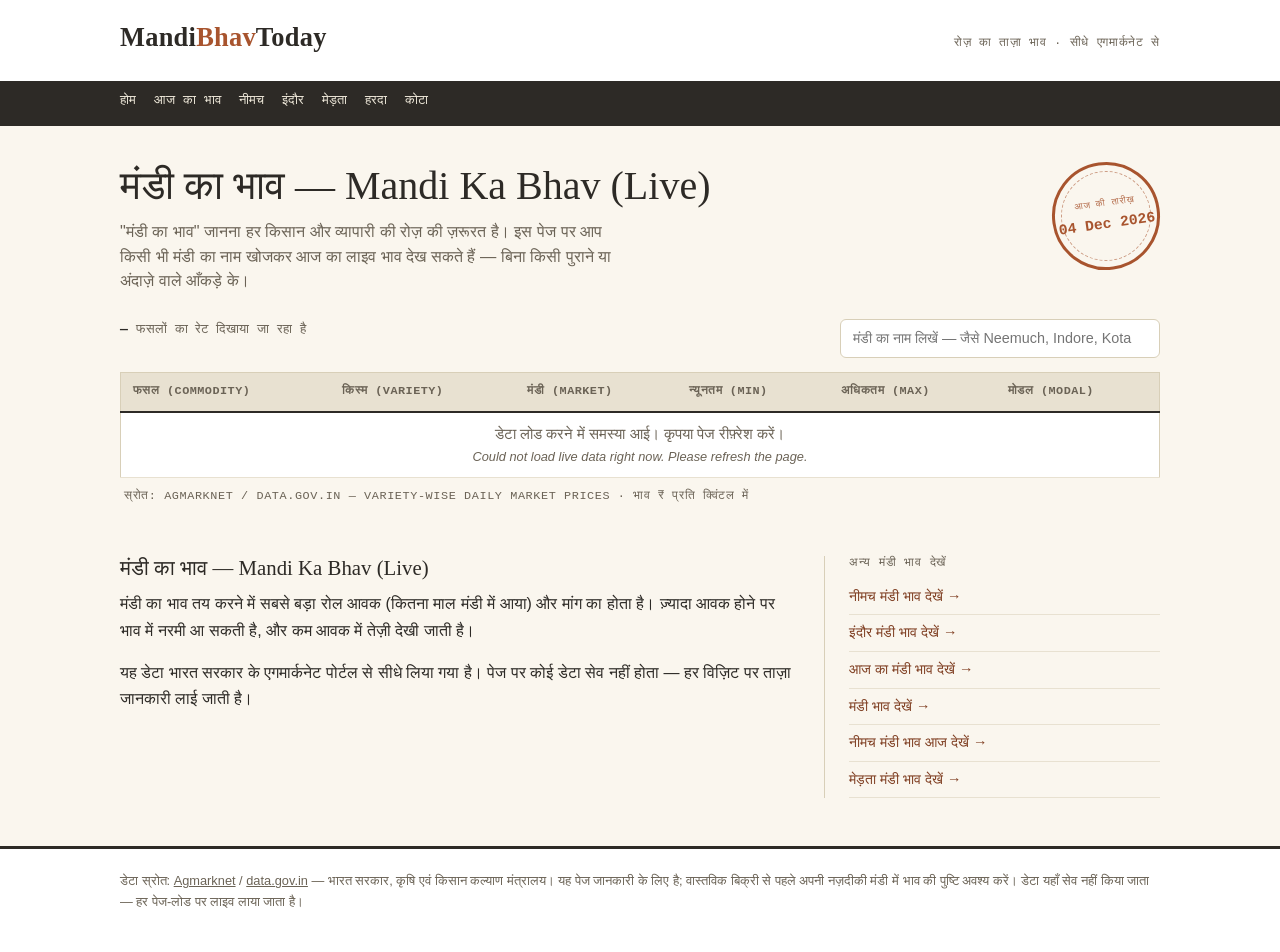
<file: mandi-ka-bhav.html>
<!doctype html>
<html lang="hi">
<head>
<meta charset="utf-8" />
<meta name="viewport" content="width=device-width, initial-scale=1" />
<title>मंडी का भाव आज | Mandi Ka Bhav Live</title>
<meta name="description" content="मंडी का भाव लाइव देखें — अपनी मंडी और फसल चुनकर आज का सही रेट जानें। Mandi ka bhav, updated daily from official Agmarknet data." />
<link rel="canonical" href="https://example.com/mandi-ka-bhav.html" />

<!-- Open Graph -->
<meta property="og:type" content="website" />
<meta property="og:title" content="मंडी का भाव आज | Mandi Ka Bhav Live" />
<meta property="og:description" content="मंडी का भाव लाइव देखें — अपनी मंडी और फसल चुनकर आज का सही रेट जानें। Mandi ka bhav, updated daily from official Agmarknet data." />
<meta property="og:url" content="https://example.com/mandi-ka-bhav.html" />
<meta property="og:locale" content="hi_IN" />

<!-- Twitter -->
<meta name="twitter:card" content="summary" />
<meta name="twitter:title" content="मंडी का भाव आज | Mandi Ka Bhav Live" />
<meta name="twitter:description" content="मंडी का भाव लाइव देखें — अपनी मंडी और फसल चुनकर आज का सही रेट जानें। Mandi ka bhav, updated daily from official Agmarknet data." />

<!-- Structured data -->
<script type="application/ld+json">
{
  "@context": "https://schema.org",
  "@type": "WebPage",
  "name": "मंडी का भाव आज | Mandi Ka Bhav Live",
  "description": "मंडी का भाव लाइव देखें — अपनी मंडी और फसल चुनकर आज का सही रेट जानें। Mandi ka bhav, updated daily from official Agmarknet data.",
  "url": "https://example.com/mandi-ka-bhav.html",
  "inLanguage": "hi",
  "isPartOf": {
    "@type": "WebSite",
    "name": "MandiBhavToday",
    "url": "https://example.com/"
  }
}
</script>

<!-- Bootstrap (layout utilities only; visual system overridden by mandi-theme.css) -->
<link
  href="https://cdnjs.cloudflare.com/ajax/libs/bootstrap/5.3.3/css/bootstrap.min.css"
  rel="stylesheet"
/>
<link rel="stylesheet" href="mandi-theme.css" />
</head>
<body>

<header class="mandi-masthead">
  <div class="mandi-masthead-inner">
    <p class="mandi-wordmark">Mandi<span>Bhav</span>Today</p>
    <p class="mandi-tagline">रोज़ का ताज़ा भाव · सीधे एगमार्कनेट से</p>
  </div>
  <nav class="mandi-nav">
    <div class="mandi-nav-inner">
        <a href="index.html" class="">होम</a>
        <a href="mandi-bhav-today.html" class="">आज का भाव</a>
        <a href="neemuch-mandi-bhav.html" class="">नीमच</a>
        <a href="indore-mandi-bhav.html" class="">इंदौर</a>
        <a href="merta-mandi-bhav.html" class="">मेड़ता</a>
        <a href="harda-mandi-bhav.html" class="">हरदा</a>
        <a href="kota-mandi-bhav-today.html" class="">कोटा</a>
    </div>
  </nav>
</header>

<section class="mandi-hero">
  <div>
    <h1>मंडी का भाव — Mandi Ka Bhav (Live)</h1>
    <p class="lede">"मंडी का भाव" जानना हर किसान और व्यापारी की रोज़ की ज़रूरत है। इस पेज पर आप किसी भी मंडी का नाम खोजकर आज का लाइव भाव देख सकते हैं — बिना किसी पुराने या अंदाज़े वाले आँकड़े के।</p>
  </div>
  <div class="mandi-stamp">
    <span class="mandi-stamp-label">आज की तारीख़</span>
    <span class="mandi-stamp-date" data-mandi-date-stamp>—</span>
  </div>
</section>

<div class="mandi-toolbar">
  <p class="mandi-meta"><strong data-mandi-row-count>—</strong> फसलों का रेट दिखाया जा रहा है</p>
  
        <input
          type="text"
          id="mandiSearchInput"
          class="mandi-search"
          placeholder="मंडी का नाम लिखें — जैसे Neemuch, Indore, Kota"
          autocomplete="off"
        />
</div>

<div class="mandi-table-wrap">
  <table class="mandi-table">
    <caption>स्रोत: Agmarknet / data.gov.in — Variety-wise Daily Market Prices · भाव ₹ प्रति क्विंटल में</caption>
    <thead>
      <tr>
        <th>फसल (Commodity)</th>
        <th>किस्म (Variety)</th>
        <th>मंडी (Market)</th>
        <th>न्यूनतम (Min)</th>
        <th>अधिकतम (Max)</th>
        <th>मोडल (Modal)</th>
      </tr>
    </thead>
    <tbody id="mandiTableBody">
      <tr class="mandi-loading-row"><td colspan="6">&nbsp;</td></tr>
      <tr class="mandi-loading-row"><td colspan="6">&nbsp;</td></tr>
      <tr class="mandi-loading-row"><td colspan="6">&nbsp;</td></tr>
    </tbody>
  </table>
</div>

<article class="mandi-article">
  <div>
    <h2>मंडी का भाव — Mandi Ka Bhav (Live)</h2>
    <p>मंडी का भाव तय करने में सबसे बड़ा रोल आवक (कितना माल मंडी में आया) और मांग का होता है। ज़्यादा आवक होने पर भाव में नरमी आ सकती है, और कम आवक में तेज़ी देखी जाती है।</p>
    <p>यह डेटा भारत सरकार के एगमार्कनेट पोर्टल से सीधे लिया गया है। पेज पर कोई डेटा सेव नहीं होता — हर विज़िट पर ताज़ा जानकारी लाई जाती है।</p>
  </div>
  <aside class="mandi-aside">
    <h3>अन्य मंडी भाव देखें</h3>
    <a href="neemuch-mandi-bhav.html">नीमच मंडी भाव देखें →</a>
          <a href="indore-mandi-bhav.html">इंदौर मंडी भाव देखें →</a>
          <a href="mandi-bhav-today.html">आज का मंडी भाव देखें →</a>
          <a href="mandi-bhav.html">मंडी भाव देखें →</a>
          <a href="neemuch-mandi-bhav-today.html">नीमच मंडी भाव आज देखें →</a>
          <a href="merta-mandi-bhav.html">मेड़ता मंडी भाव देखें →</a>
  </aside>
</article>

<footer class="mandi-footer">
  <div class="mandi-footer-inner">
    डेटा स्रोत: <a href="https://agmarknet.gov.in/" target="_blank" rel="noopener">Agmarknet</a> /
    <a href="https://www.data.gov.in/" target="_blank" rel="noopener">data.gov.in</a> — भारत सरकार,
    कृषि एवं किसान कल्याण मंत्रालय। यह पेज जानकारी के लिए है; वास्तविक बिक्री से पहले अपनी नज़दीकी
    मंडी में भाव की पुष्टि अवश्य करें। डेटा यहाँ सेव नहीं किया जाता — हर पेज-लोड पर लाइव लाया जाता है।
  </div>
</footer>

<script src="mandi-data.js"></script>

    <script>
      let allRecordsCache = [];

      async function boot() {
        document.querySelectorAll("[data-mandi-date-stamp]").forEach(
          (el) => (el.textContent = todayStampText())
        );
        try {
          allRecordsCache = await fetchMandiBhav({ limit: 500 });
          const latest = latestDateOnly(allRecordsCache);
          allRecordsCache = latest;
          renderMandiTable("mandiTableBody", latest);
          const countEl = document.querySelector("[data-mandi-row-count]");
          if (countEl) countEl.textContent = String(latest.length);
        } catch (err) {
          renderError("mandiTableBody", err);
        }
      }

      function wireSearch() {
        const input = document.getElementById("mandiSearchInput");
        if (!input) return;
        input.addEventListener("input", () => {
          const q = input.value.trim().toLowerCase();
          if (!q) {
            renderMandiTable("mandiTableBody", allRecordsCache);
            return;
          }
          const filtered = allRecordsCache.filter((r) =>
            [r.market, r.district, r.commodity, r.state]
              .filter(Boolean)
              .some((v) => String(v).toLowerCase().includes(q))
          );
          renderMandiTable("mandiTableBody", filtered);
        });
      }

      boot();
      wireSearch();
    </script>

</body>
</html>
</file>
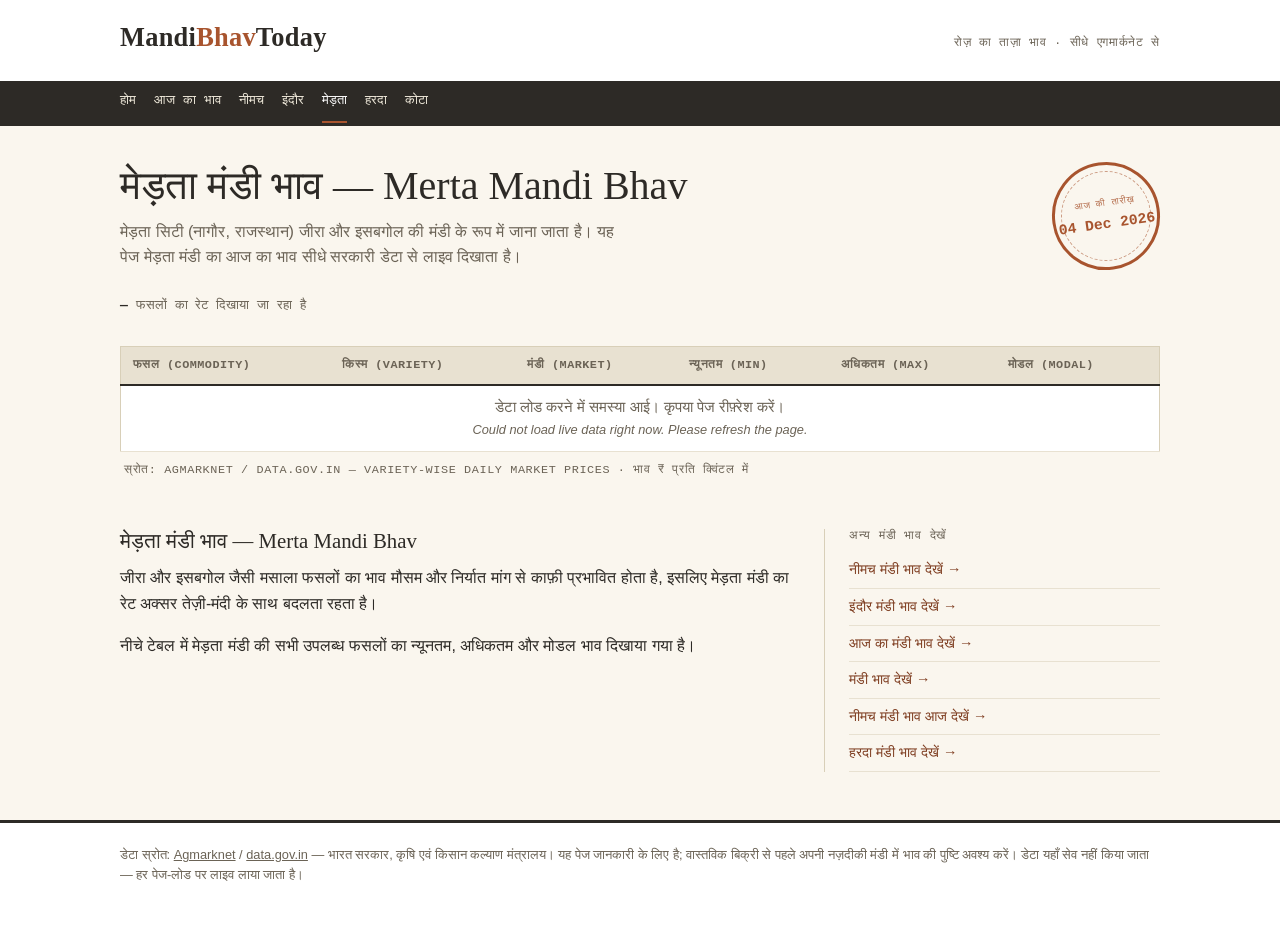
<file: merta-mandi-bhav.html>
<!doctype html>
<html lang="hi">
<head>
<meta charset="utf-8" />
<meta name="viewport" content="width=device-width, initial-scale=1" />
<title>मेड़ता मंडी भाव आज | Merta Mandi Bhav Today</title>
<meta name="description" content="मेड़ता मंडी (राजस्थान) का आज का भाव — जीरा, इसबगोल, मेथी, सरसों के लाइव रेट। Merta mandi bhav, daily updated." />
<link rel="canonical" href="https://example.com/merta-mandi-bhav.html" />

<!-- Open Graph -->
<meta property="og:type" content="website" />
<meta property="og:title" content="मेड़ता मंडी भाव आज | Merta Mandi Bhav Today" />
<meta property="og:description" content="मेड़ता मंडी (राजस्थान) का आज का भाव — जीरा, इसबगोल, मेथी, सरसों के लाइव रेट। Merta mandi bhav, daily updated." />
<meta property="og:url" content="https://example.com/merta-mandi-bhav.html" />
<meta property="og:locale" content="hi_IN" />

<!-- Twitter -->
<meta name="twitter:card" content="summary" />
<meta name="twitter:title" content="मेड़ता मंडी भाव आज | Merta Mandi Bhav Today" />
<meta name="twitter:description" content="मेड़ता मंडी (राजस्थान) का आज का भाव — जीरा, इसबगोल, मेथी, सरसों के लाइव रेट। Merta mandi bhav, daily updated." />

<!-- Structured data -->
<script type="application/ld+json">
{
  "@context": "https://schema.org",
  "@type": "WebPage",
  "name": "मेड़ता मंडी भाव आज | Merta Mandi Bhav Today",
  "description": "मेड़ता मंडी (राजस्थान) का आज का भाव — जीरा, इसबगोल, मेथी, सरसों के लाइव रेट। Merta mandi bhav, daily updated.",
  "url": "https://example.com/merta-mandi-bhav.html",
  "inLanguage": "hi",
  "isPartOf": {
    "@type": "WebSite",
    "name": "MandiBhavToday",
    "url": "https://example.com/"
  }
}
</script>

<!-- Bootstrap (layout utilities only; visual system overridden by mandi-theme.css) -->
<link
  href="https://cdnjs.cloudflare.com/ajax/libs/bootstrap/5.3.3/css/bootstrap.min.css"
  rel="stylesheet"
/>
<link rel="stylesheet" href="mandi-theme.css" />
</head>
<body>

<header class="mandi-masthead">
  <div class="mandi-masthead-inner">
    <p class="mandi-wordmark">Mandi<span>Bhav</span>Today</p>
    <p class="mandi-tagline">रोज़ का ताज़ा भाव · सीधे एगमार्कनेट से</p>
  </div>
  <nav class="mandi-nav">
    <div class="mandi-nav-inner">
        <a href="index.html" class="">होम</a>
        <a href="mandi-bhav-today.html" class="">आज का भाव</a>
        <a href="neemuch-mandi-bhav.html" class="">नीमच</a>
        <a href="indore-mandi-bhav.html" class="">इंदौर</a>
        <a href="merta-mandi-bhav.html" class="active">मेड़ता</a>
        <a href="harda-mandi-bhav.html" class="">हरदा</a>
        <a href="kota-mandi-bhav-today.html" class="">कोटा</a>
    </div>
  </nav>
</header>

<section class="mandi-hero">
  <div>
    <h1>मेड़ता मंडी भाव — Merta Mandi Bhav</h1>
    <p class="lede">मेड़ता सिटी (नागौर, राजस्थान) जीरा और इसबगोल की मंडी के रूप में जाना जाता है। यह पेज मेड़ता मंडी का आज का भाव सीधे सरकारी डेटा से लाइव दिखाता है।</p>
  </div>
  <div class="mandi-stamp">
    <span class="mandi-stamp-label">आज की तारीख़</span>
    <span class="mandi-stamp-date" data-mandi-date-stamp>—</span>
  </div>
</section>

<div class="mandi-toolbar">
  <p class="mandi-meta"><strong data-mandi-row-count>—</strong> फसलों का रेट दिखाया जा रहा है</p>
  
</div>

<div class="mandi-table-wrap">
  <table class="mandi-table">
    <caption>स्रोत: Agmarknet / data.gov.in — Variety-wise Daily Market Prices · भाव ₹ प्रति क्विंटल में</caption>
    <thead>
      <tr>
        <th>फसल (Commodity)</th>
        <th>किस्म (Variety)</th>
        <th>मंडी (Market)</th>
        <th>न्यूनतम (Min)</th>
        <th>अधिकतम (Max)</th>
        <th>मोडल (Modal)</th>
      </tr>
    </thead>
    <tbody id="mandiTableBody">
      <tr class="mandi-loading-row"><td colspan="6">&nbsp;</td></tr>
      <tr class="mandi-loading-row"><td colspan="6">&nbsp;</td></tr>
      <tr class="mandi-loading-row"><td colspan="6">&nbsp;</td></tr>
    </tbody>
  </table>
</div>

<article class="mandi-article">
  <div>
    <h2>मेड़ता मंडी भाव — Merta Mandi Bhav</h2>
    <p>जीरा और इसबगोल जैसी मसाला फसलों का भाव मौसम और निर्यात मांग से काफ़ी प्रभावित होता है, इसलिए मेड़ता मंडी का रेट अक्सर तेज़ी-मंदी के साथ बदलता रहता है।</p>
    <p>नीचे टेबल में मेड़ता मंडी की सभी उपलब्ध फसलों का न्यूनतम, अधिकतम और मोडल भाव दिखाया गया है।</p>
  </div>
  <aside class="mandi-aside">
    <h3>अन्य मंडी भाव देखें</h3>
    <a href="neemuch-mandi-bhav.html">नीमच मंडी भाव देखें →</a>
          <a href="indore-mandi-bhav.html">इंदौर मंडी भाव देखें →</a>
          <a href="mandi-bhav-today.html">आज का मंडी भाव देखें →</a>
          <a href="mandi-bhav.html">मंडी भाव देखें →</a>
          <a href="neemuch-mandi-bhav-today.html">नीमच मंडी भाव आज देखें →</a>
          <a href="harda-mandi-bhav.html">हरदा मंडी भाव देखें →</a>
  </aside>
</article>

<footer class="mandi-footer">
  <div class="mandi-footer-inner">
    डेटा स्रोत: <a href="https://agmarknet.gov.in/" target="_blank" rel="noopener">Agmarknet</a> /
    <a href="https://www.data.gov.in/" target="_blank" rel="noopener">data.gov.in</a> — भारत सरकार,
    कृषि एवं किसान कल्याण मंत्रालय। यह पेज जानकारी के लिए है; वास्तविक बिक्री से पहले अपनी नज़दीकी
    मंडी में भाव की पुष्टि अवश्य करें। डेटा यहाँ सेव नहीं किया जाता — हर पेज-लोड पर लाइव लाया जाता है।
  </div>
</footer>

<script src="mandi-data.js"></script>

    <script>
      initMandiPage({ state: "Rajasthan", district: "Nagaur", market: "Merta City" });
    </script>

</body>
</html>
</file>
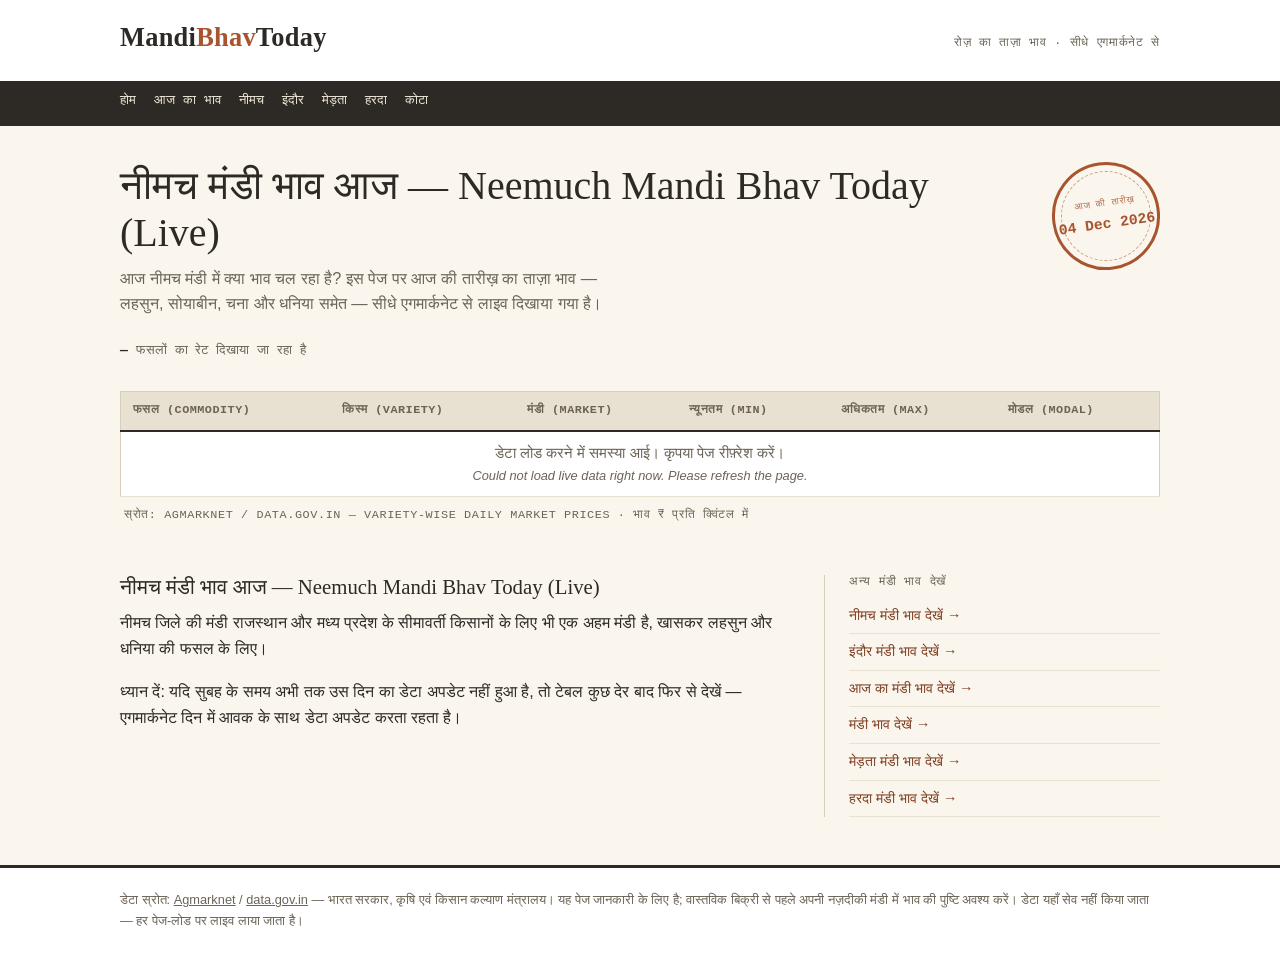
<file: neemuch-mandi-bhav-today.html>
<!doctype html>
<html lang="hi">
<head>
<meta charset="utf-8" />
<meta name="viewport" content="width=device-width, initial-scale=1" />
<title>नीमच मंडी भाव आज लाइव | Neemuch Mandi Bhav Today</title>
<meta name="description" content="नीमच मंडी भाव आज — लहसुन, सोयाबीन, चना, धनिया का लाइव रेट। आज का नीमच मंडी भाव, हर दिन अपडेट।" />
<link rel="canonical" href="https://example.com/neemuch-mandi-bhav-today.html" />

<!-- Open Graph -->
<meta property="og:type" content="website" />
<meta property="og:title" content="नीमच मंडी भाव आज लाइव | Neemuch Mandi Bhav Today" />
<meta property="og:description" content="नीमच मंडी भाव आज — लहसुन, सोयाबीन, चना, धनिया का लाइव रेट। आज का नीमच मंडी भाव, हर दिन अपडेट।" />
<meta property="og:url" content="https://example.com/neemuch-mandi-bhav-today.html" />
<meta property="og:locale" content="hi_IN" />

<!-- Twitter -->
<meta name="twitter:card" content="summary" />
<meta name="twitter:title" content="नीमच मंडी भाव आज लाइव | Neemuch Mandi Bhav Today" />
<meta name="twitter:description" content="नीमच मंडी भाव आज — लहसुन, सोयाबीन, चना, धनिया का लाइव रेट। आज का नीमच मंडी भाव, हर दिन अपडेट।" />

<!-- Structured data -->
<script type="application/ld+json">
{
  "@context": "https://schema.org",
  "@type": "WebPage",
  "name": "नीमच मंडी भाव आज लाइव | Neemuch Mandi Bhav Today",
  "description": "नीमच मंडी भाव आज — लहसुन, सोयाबीन, चना, धनिया का लाइव रेट। आज का नीमच मंडी भाव, हर दिन अपडेट।",
  "url": "https://example.com/neemuch-mandi-bhav-today.html",
  "inLanguage": "hi",
  "isPartOf": {
    "@type": "WebSite",
    "name": "MandiBhavToday",
    "url": "https://example.com/"
  }
}
</script>

<!-- Bootstrap (layout utilities only; visual system overridden by mandi-theme.css) -->
<link
  href="https://cdnjs.cloudflare.com/ajax/libs/bootstrap/5.3.3/css/bootstrap.min.css"
  rel="stylesheet"
/>
<link rel="stylesheet" href="mandi-theme.css" />
</head>
<body>

<header class="mandi-masthead">
  <div class="mandi-masthead-inner">
    <p class="mandi-wordmark">Mandi<span>Bhav</span>Today</p>
    <p class="mandi-tagline">रोज़ का ताज़ा भाव · सीधे एगमार्कनेट से</p>
  </div>
  <nav class="mandi-nav">
    <div class="mandi-nav-inner">
        <a href="index.html" class="">होम</a>
        <a href="mandi-bhav-today.html" class="">आज का भाव</a>
        <a href="neemuch-mandi-bhav.html" class="">नीमच</a>
        <a href="indore-mandi-bhav.html" class="">इंदौर</a>
        <a href="merta-mandi-bhav.html" class="">मेड़ता</a>
        <a href="harda-mandi-bhav.html" class="">हरदा</a>
        <a href="kota-mandi-bhav-today.html" class="">कोटा</a>
    </div>
  </nav>
</header>

<section class="mandi-hero">
  <div>
    <h1>नीमच मंडी भाव आज — Neemuch Mandi Bhav Today (Live)</h1>
    <p class="lede">आज नीमच मंडी में क्या भाव चल रहा है? इस पेज पर आज की तारीख़ का ताज़ा भाव — लहसुन, सोयाबीन, चना और धनिया समेत — सीधे एगमार्कनेट से लाइव दिखाया गया है।</p>
  </div>
  <div class="mandi-stamp">
    <span class="mandi-stamp-label">आज की तारीख़</span>
    <span class="mandi-stamp-date" data-mandi-date-stamp>—</span>
  </div>
</section>

<div class="mandi-toolbar">
  <p class="mandi-meta"><strong data-mandi-row-count>—</strong> फसलों का रेट दिखाया जा रहा है</p>
  
</div>

<div class="mandi-table-wrap">
  <table class="mandi-table">
    <caption>स्रोत: Agmarknet / data.gov.in — Variety-wise Daily Market Prices · भाव ₹ प्रति क्विंटल में</caption>
    <thead>
      <tr>
        <th>फसल (Commodity)</th>
        <th>किस्म (Variety)</th>
        <th>मंडी (Market)</th>
        <th>न्यूनतम (Min)</th>
        <th>अधिकतम (Max)</th>
        <th>मोडल (Modal)</th>
      </tr>
    </thead>
    <tbody id="mandiTableBody">
      <tr class="mandi-loading-row"><td colspan="6">&nbsp;</td></tr>
      <tr class="mandi-loading-row"><td colspan="6">&nbsp;</td></tr>
      <tr class="mandi-loading-row"><td colspan="6">&nbsp;</td></tr>
    </tbody>
  </table>
</div>

<article class="mandi-article">
  <div>
    <h2>नीमच मंडी भाव आज — Neemuch Mandi Bhav Today (Live)</h2>
    <p>नीमच जिले की मंडी राजस्थान और मध्य प्रदेश के सीमावर्ती किसानों के लिए भी एक अहम मंडी है, खासकर लहसुन और धनिया की फसल के लिए।</p>
    <p>ध्यान दें: यदि सुबह के समय अभी तक उस दिन का डेटा अपडेट नहीं हुआ है, तो टेबल कुछ देर बाद फिर से देखें — एगमार्कनेट दिन में आवक के साथ डेटा अपडेट करता रहता है।</p>
  </div>
  <aside class="mandi-aside">
    <h3>अन्य मंडी भाव देखें</h3>
    <a href="neemuch-mandi-bhav.html">नीमच मंडी भाव देखें →</a>
          <a href="indore-mandi-bhav.html">इंदौर मंडी भाव देखें →</a>
          <a href="mandi-bhav-today.html">आज का मंडी भाव देखें →</a>
          <a href="mandi-bhav.html">मंडी भाव देखें →</a>
          <a href="merta-mandi-bhav.html">मेड़ता मंडी भाव देखें →</a>
          <a href="harda-mandi-bhav.html">हरदा मंडी भाव देखें →</a>
  </aside>
</article>

<footer class="mandi-footer">
  <div class="mandi-footer-inner">
    डेटा स्रोत: <a href="https://agmarknet.gov.in/" target="_blank" rel="noopener">Agmarknet</a> /
    <a href="https://www.data.gov.in/" target="_blank" rel="noopener">data.gov.in</a> — भारत सरकार,
    कृषि एवं किसान कल्याण मंत्रालय। यह पेज जानकारी के लिए है; वास्तविक बिक्री से पहले अपनी नज़दीकी
    मंडी में भाव की पुष्टि अवश्य करें। डेटा यहाँ सेव नहीं किया जाता — हर पेज-लोड पर लाइव लाया जाता है।
  </div>
</footer>

<script src="mandi-data.js"></script>

    <script>
      initMandiPage({ state: "Madhya Pradesh", district: "Neemuch", market: "Neemuch" });
    </script>

</body>
</html>
</file>
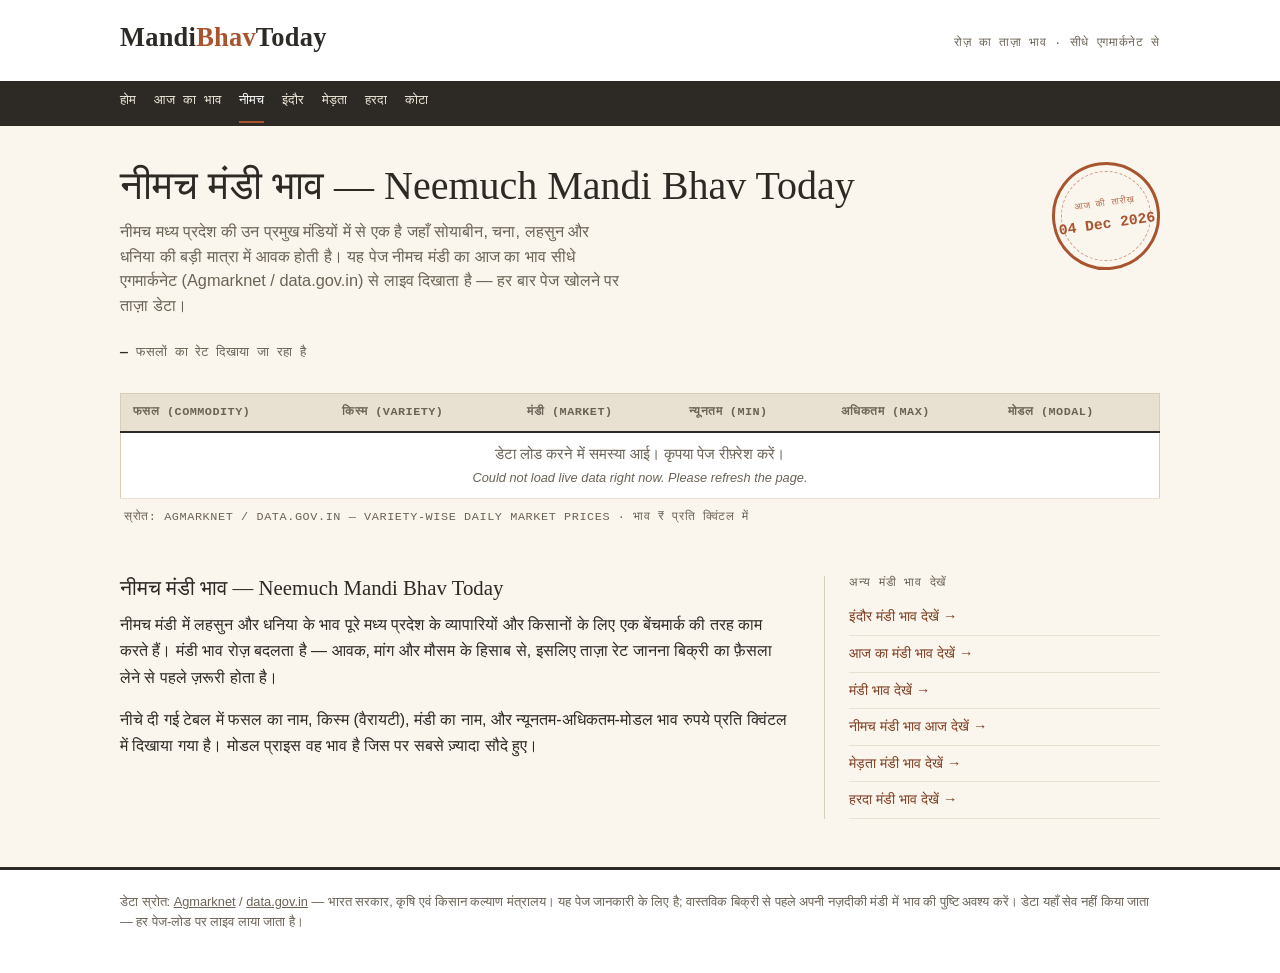
<file: neemuch-mandi-bhav.html>
<!doctype html>
<html lang="hi">
<head>
<meta charset="utf-8" />
<meta name="viewport" content="width=device-width, initial-scale=1" />
<title>नीमच मंडी भाव आज | Neemuch Mandi Bhav Today</title>
<meta name="description" content="नीमच मंडी का आज का ताज़ा भाव — सोयाबीन, चना, लहसुन, धनिया और अन्य फसलों के न्यूनतम, अधिकतम व मोडल रेट। Live Neemuch mandi bhav, daily updated." />
<link rel="canonical" href="https://example.com/neemuch-mandi-bhav.html" />

<!-- Open Graph -->
<meta property="og:type" content="website" />
<meta property="og:title" content="नीमच मंडी भाव आज | Neemuch Mandi Bhav Today" />
<meta property="og:description" content="नीमच मंडी का आज का ताज़ा भाव — सोयाबीन, चना, लहसुन, धनिया और अन्य फसलों के न्यूनतम, अधिकतम व मोडल रेट। Live Neemuch mandi bhav, daily updated." />
<meta property="og:url" content="https://example.com/neemuch-mandi-bhav.html" />
<meta property="og:locale" content="hi_IN" />

<!-- Twitter -->
<meta name="twitter:card" content="summary" />
<meta name="twitter:title" content="नीमच मंडी भाव आज | Neemuch Mandi Bhav Today" />
<meta name="twitter:description" content="नीमच मंडी का आज का ताज़ा भाव — सोयाबीन, चना, लहसुन, धनिया और अन्य फसलों के न्यूनतम, अधिकतम व मोडल रेट। Live Neemuch mandi bhav, daily updated." />

<!-- Structured data -->
<script type="application/ld+json">
{
  "@context": "https://schema.org",
  "@type": "WebPage",
  "name": "नीमच मंडी भाव आज | Neemuch Mandi Bhav Today",
  "description": "नीमच मंडी का आज का ताज़ा भाव — सोयाबीन, चना, लहसुन, धनिया और अन्य फसलों के न्यूनतम, अधिकतम व मोडल रेट। Live Neemuch mandi bhav, daily updated.",
  "url": "https://example.com/neemuch-mandi-bhav.html",
  "inLanguage": "hi",
  "isPartOf": {
    "@type": "WebSite",
    "name": "MandiBhavToday",
    "url": "https://example.com/"
  }
}
</script>

<!-- Bootstrap (layout utilities only; visual system overridden by mandi-theme.css) -->
<link
  href="https://cdnjs.cloudflare.com/ajax/libs/bootstrap/5.3.3/css/bootstrap.min.css"
  rel="stylesheet"
/>
<link rel="stylesheet" href="mandi-theme.css" />
</head>
<body>

<header class="mandi-masthead">
  <div class="mandi-masthead-inner">
    <p class="mandi-wordmark">Mandi<span>Bhav</span>Today</p>
    <p class="mandi-tagline">रोज़ का ताज़ा भाव · सीधे एगमार्कनेट से</p>
  </div>
  <nav class="mandi-nav">
    <div class="mandi-nav-inner">
        <a href="index.html" class="">होम</a>
        <a href="mandi-bhav-today.html" class="">आज का भाव</a>
        <a href="neemuch-mandi-bhav.html" class="active">नीमच</a>
        <a href="indore-mandi-bhav.html" class="">इंदौर</a>
        <a href="merta-mandi-bhav.html" class="">मेड़ता</a>
        <a href="harda-mandi-bhav.html" class="">हरदा</a>
        <a href="kota-mandi-bhav-today.html" class="">कोटा</a>
    </div>
  </nav>
</header>

<section class="mandi-hero">
  <div>
    <h1>नीमच मंडी भाव — Neemuch Mandi Bhav Today</h1>
    <p class="lede">नीमच मध्य प्रदेश की उन प्रमुख मंडियों में से एक है जहाँ सोयाबीन, चना, लहसुन और धनिया की बड़ी मात्रा में आवक होती है। यह पेज नीमच मंडी का आज का भाव सीधे एगमार्कनेट (Agmarknet / data.gov.in) से लाइव दिखाता है — हर बार पेज खोलने पर ताज़ा डेटा।</p>
  </div>
  <div class="mandi-stamp">
    <span class="mandi-stamp-label">आज की तारीख़</span>
    <span class="mandi-stamp-date" data-mandi-date-stamp>—</span>
  </div>
</section>

<div class="mandi-toolbar">
  <p class="mandi-meta"><strong data-mandi-row-count>—</strong> फसलों का रेट दिखाया जा रहा है</p>
  
</div>

<div class="mandi-table-wrap">
  <table class="mandi-table">
    <caption>स्रोत: Agmarknet / data.gov.in — Variety-wise Daily Market Prices · भाव ₹ प्रति क्विंटल में</caption>
    <thead>
      <tr>
        <th>फसल (Commodity)</th>
        <th>किस्म (Variety)</th>
        <th>मंडी (Market)</th>
        <th>न्यूनतम (Min)</th>
        <th>अधिकतम (Max)</th>
        <th>मोडल (Modal)</th>
      </tr>
    </thead>
    <tbody id="mandiTableBody">
      <tr class="mandi-loading-row"><td colspan="6">&nbsp;</td></tr>
      <tr class="mandi-loading-row"><td colspan="6">&nbsp;</td></tr>
      <tr class="mandi-loading-row"><td colspan="6">&nbsp;</td></tr>
    </tbody>
  </table>
</div>

<article class="mandi-article">
  <div>
    <h2>नीमच मंडी भाव — Neemuch Mandi Bhav Today</h2>
    <p>नीमच मंडी में लहसुन और धनिया के भाव पूरे मध्य प्रदेश के व्यापारियों और किसानों के लिए एक बेंचमार्क की तरह काम करते हैं। मंडी भाव रोज़ बदलता है — आवक, मांग और मौसम के हिसाब से, इसलिए ताज़ा रेट जानना बिक्री का फ़ैसला लेने से पहले ज़रूरी होता है।</p>
    <p>नीचे दी गई टेबल में फसल का नाम, किस्म (वैरायटी), मंडी का नाम, और न्यूनतम-अधिकतम-मोडल भाव रुपये प्रति क्विंटल में दिखाया गया है। मोडल प्राइस वह भाव है जिस पर सबसे ज़्यादा सौदे हुए।</p>
  </div>
  <aside class="mandi-aside">
    <h3>अन्य मंडी भाव देखें</h3>
    <a href="indore-mandi-bhav.html">इंदौर मंडी भाव देखें →</a>
          <a href="mandi-bhav-today.html">आज का मंडी भाव देखें →</a>
          <a href="mandi-bhav.html">मंडी भाव देखें →</a>
          <a href="neemuch-mandi-bhav-today.html">नीमच मंडी भाव आज देखें →</a>
          <a href="merta-mandi-bhav.html">मेड़ता मंडी भाव देखें →</a>
          <a href="harda-mandi-bhav.html">हरदा मंडी भाव देखें →</a>
  </aside>
</article>

<footer class="mandi-footer">
  <div class="mandi-footer-inner">
    डेटा स्रोत: <a href="https://agmarknet.gov.in/" target="_blank" rel="noopener">Agmarknet</a> /
    <a href="https://www.data.gov.in/" target="_blank" rel="noopener">data.gov.in</a> — भारत सरकार,
    कृषि एवं किसान कल्याण मंत्रालय। यह पेज जानकारी के लिए है; वास्तविक बिक्री से पहले अपनी नज़दीकी
    मंडी में भाव की पुष्टि अवश्य करें। डेटा यहाँ सेव नहीं किया जाता — हर पेज-लोड पर लाइव लाया जाता है।
  </div>
</footer>

<script src="mandi-data.js"></script>

    <script>
      initMandiPage({ state: "Madhya Pradesh", district: "Neemuch", market: "Neemuch" });
    </script>

</body>
</html>
</file>
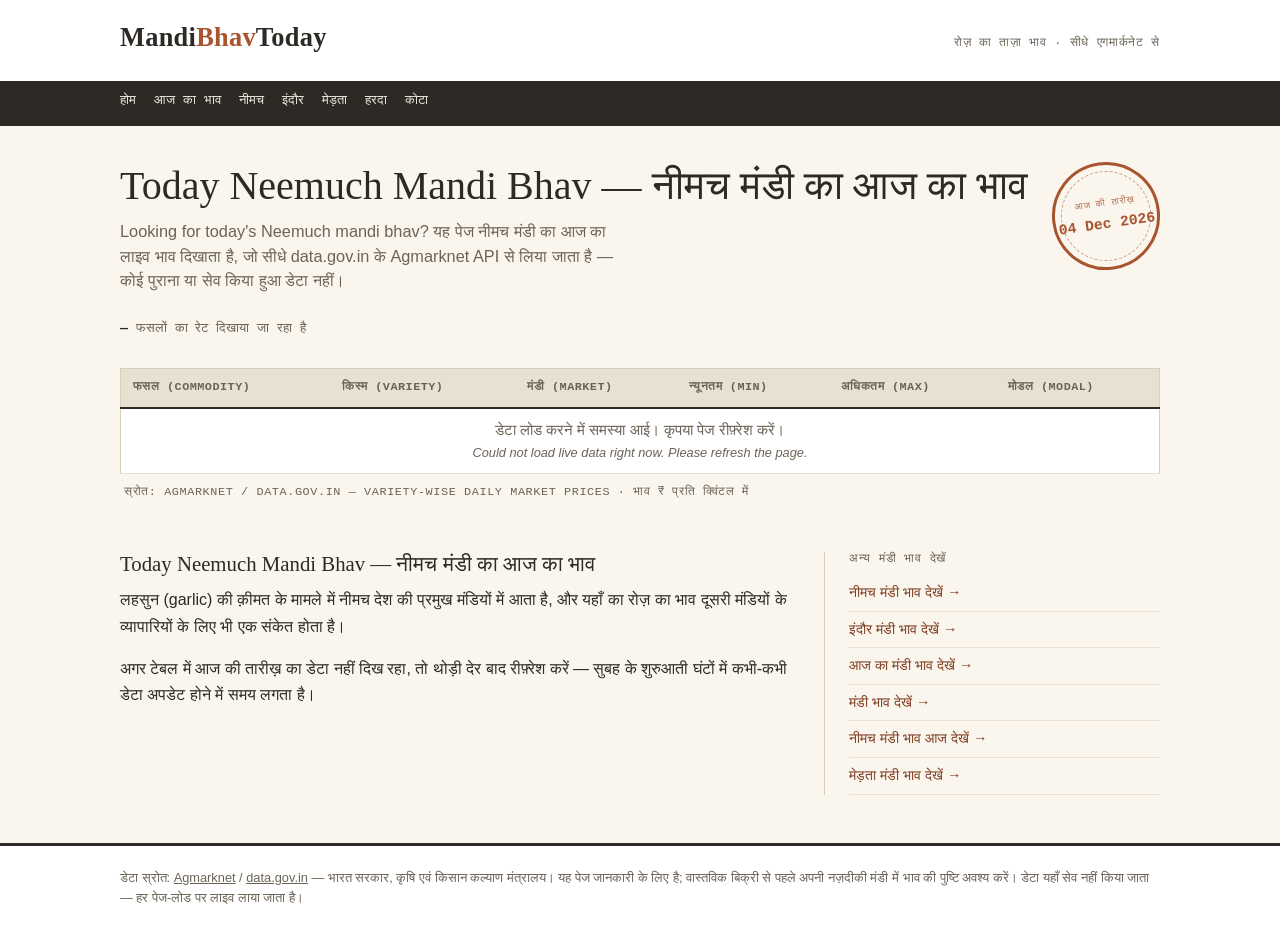
<file: today-neemuch-mandi-bhav.html>
<!doctype html>
<html lang="hi">
<head>
<meta charset="utf-8" />
<meta name="viewport" content="width=device-width, initial-scale=1" />
<title>Today Neemuch Mandi Bhav | नीमच मंडी आज का भाव</title>
<meta name="description" content="Today Neemuch mandi bhav — live garlic, soybean, gram and coriander rates from Neemuch mandi, Madhya Pradesh. Updated daily." />
<link rel="canonical" href="https://example.com/today-neemuch-mandi-bhav.html" />

<!-- Open Graph -->
<meta property="og:type" content="website" />
<meta property="og:title" content="Today Neemuch Mandi Bhav | नीमच मंडी आज का भाव" />
<meta property="og:description" content="Today Neemuch mandi bhav — live garlic, soybean, gram and coriander rates from Neemuch mandi, Madhya Pradesh. Updated daily." />
<meta property="og:url" content="https://example.com/today-neemuch-mandi-bhav.html" />
<meta property="og:locale" content="hi_IN" />

<!-- Twitter -->
<meta name="twitter:card" content="summary" />
<meta name="twitter:title" content="Today Neemuch Mandi Bhav | नीमच मंडी आज का भाव" />
<meta name="twitter:description" content="Today Neemuch mandi bhav — live garlic, soybean, gram and coriander rates from Neemuch mandi, Madhya Pradesh. Updated daily." />

<!-- Structured data -->
<script type="application/ld+json">
{
  "@context": "https://schema.org",
  "@type": "WebPage",
  "name": "Today Neemuch Mandi Bhav | नीमच मंडी आज का भाव",
  "description": "Today Neemuch mandi bhav — live garlic, soybean, gram and coriander rates from Neemuch mandi, Madhya Pradesh. Updated daily.",
  "url": "https://example.com/today-neemuch-mandi-bhav.html",
  "inLanguage": "hi",
  "isPartOf": {
    "@type": "WebSite",
    "name": "MandiBhavToday",
    "url": "https://example.com/"
  }
}
</script>

<!-- Bootstrap (layout utilities only; visual system overridden by mandi-theme.css) -->
<link
  href="https://cdnjs.cloudflare.com/ajax/libs/bootstrap/5.3.3/css/bootstrap.min.css"
  rel="stylesheet"
/>
<link rel="stylesheet" href="mandi-theme.css" />
</head>
<body>

<header class="mandi-masthead">
  <div class="mandi-masthead-inner">
    <p class="mandi-wordmark">Mandi<span>Bhav</span>Today</p>
    <p class="mandi-tagline">रोज़ का ताज़ा भाव · सीधे एगमार्कनेट से</p>
  </div>
  <nav class="mandi-nav">
    <div class="mandi-nav-inner">
        <a href="index.html" class="">होम</a>
        <a href="mandi-bhav-today.html" class="">आज का भाव</a>
        <a href="neemuch-mandi-bhav.html" class="">नीमच</a>
        <a href="indore-mandi-bhav.html" class="">इंदौर</a>
        <a href="merta-mandi-bhav.html" class="">मेड़ता</a>
        <a href="harda-mandi-bhav.html" class="">हरदा</a>
        <a href="kota-mandi-bhav-today.html" class="">कोटा</a>
    </div>
  </nav>
</header>

<section class="mandi-hero">
  <div>
    <h1>Today Neemuch Mandi Bhav — नीमच मंडी का आज का भाव</h1>
    <p class="lede">Looking for today's Neemuch mandi bhav? यह पेज नीमच मंडी का आज का लाइव भाव दिखाता है, जो सीधे data.gov.in के Agmarknet API से लिया जाता है — कोई पुराना या सेव किया हुआ डेटा नहीं।</p>
  </div>
  <div class="mandi-stamp">
    <span class="mandi-stamp-label">आज की तारीख़</span>
    <span class="mandi-stamp-date" data-mandi-date-stamp>—</span>
  </div>
</section>

<div class="mandi-toolbar">
  <p class="mandi-meta"><strong data-mandi-row-count>—</strong> फसलों का रेट दिखाया जा रहा है</p>
  
</div>

<div class="mandi-table-wrap">
  <table class="mandi-table">
    <caption>स्रोत: Agmarknet / data.gov.in — Variety-wise Daily Market Prices · भाव ₹ प्रति क्विंटल में</caption>
    <thead>
      <tr>
        <th>फसल (Commodity)</th>
        <th>किस्म (Variety)</th>
        <th>मंडी (Market)</th>
        <th>न्यूनतम (Min)</th>
        <th>अधिकतम (Max)</th>
        <th>मोडल (Modal)</th>
      </tr>
    </thead>
    <tbody id="mandiTableBody">
      <tr class="mandi-loading-row"><td colspan="6">&nbsp;</td></tr>
      <tr class="mandi-loading-row"><td colspan="6">&nbsp;</td></tr>
      <tr class="mandi-loading-row"><td colspan="6">&nbsp;</td></tr>
    </tbody>
  </table>
</div>

<article class="mandi-article">
  <div>
    <h2>Today Neemuch Mandi Bhav — नीमच मंडी का आज का भाव</h2>
    <p>लहसुन (garlic) की क़ीमत के मामले में नीमच देश की प्रमुख मंडियों में आता है, और यहाँ का रोज़ का भाव दूसरी मंडियों के व्यापारियों के लिए भी एक संकेत होता है।</p>
    <p>अगर टेबल में आज की तारीख़ का डेटा नहीं दिख रहा, तो थोड़ी देर बाद रीफ़्रेश करें — सुबह के शुरुआती घंटों में कभी-कभी डेटा अपडेट होने में समय लगता है।</p>
  </div>
  <aside class="mandi-aside">
    <h3>अन्य मंडी भाव देखें</h3>
    <a href="neemuch-mandi-bhav.html">नीमच मंडी भाव देखें →</a>
          <a href="indore-mandi-bhav.html">इंदौर मंडी भाव देखें →</a>
          <a href="mandi-bhav-today.html">आज का मंडी भाव देखें →</a>
          <a href="mandi-bhav.html">मंडी भाव देखें →</a>
          <a href="neemuch-mandi-bhav-today.html">नीमच मंडी भाव आज देखें →</a>
          <a href="merta-mandi-bhav.html">मेड़ता मंडी भाव देखें →</a>
  </aside>
</article>

<footer class="mandi-footer">
  <div class="mandi-footer-inner">
    डेटा स्रोत: <a href="https://agmarknet.gov.in/" target="_blank" rel="noopener">Agmarknet</a> /
    <a href="https://www.data.gov.in/" target="_blank" rel="noopener">data.gov.in</a> — भारत सरकार,
    कृषि एवं किसान कल्याण मंत्रालय। यह पेज जानकारी के लिए है; वास्तविक बिक्री से पहले अपनी नज़दीकी
    मंडी में भाव की पुष्टि अवश्य करें। डेटा यहाँ सेव नहीं किया जाता — हर पेज-लोड पर लाइव लाया जाता है।
  </div>
</footer>

<script src="mandi-data.js"></script>

    <script>
      initMandiPage({ state: "Madhya Pradesh", district: "Neemuch", market: "Neemuch" });
    </script>

</body>
</html>
</file>
<file: mandi-theme.css>
/* ==========================================================================
   mandi-theme.css
   Design system: official rate-notice / mandi-board aesthetic.
   ========================================================================== */

:root {
  --mandi-bg: #FAF6EE;
  --mandi-bg-raised: #FFFFFF;
  --mandi-ink: #2D2A26;
  --mandi-ink-soft: #6B6356;
  --mandi-accent: #A8542E;
  --mandi-accent-deep: #7E3D20;
  --mandi-up: #5B7553;
  --mandi-down: #8B2E2E;
  --mandi-border: #D8CFB8;
  --mandi-border-soft: #E8E1D1;

  --font-display: Georgia, "Tiempos Headline", "Times New Roman", serif;
  --font-body: -apple-system, "Inter", "Segoe UI", Roboto, Helvetica, Arial, sans-serif;
  --font-mono: "JetBrains Mono", "SF Mono", Menlo, Consolas, monospace;
}

* {
  box-sizing: border-box;
}

body {
  background: var(--mandi-bg);
  color: var(--mandi-ink);
  font-family: var(--font-body);
  margin: 0;
  -webkit-font-smoothing: antialiased;
}

a {
  color: var(--mandi-accent-deep);
}

/* ---------- Masthead ---------- */
.mandi-masthead {
  border-bottom: 3px solid var(--mandi-ink);
  background: var(--mandi-bg-raised);
}

.mandi-masthead-inner {
  max-width: 1080px;
  margin: 0 auto;
  padding: 18px 20px 14px;
  display: flex;
  align-items: baseline;
  justify-content: space-between;
  flex-wrap: wrap;
  gap: 8px;
}

.mandi-wordmark {
  font-family: var(--font-display);
  font-size: 1.65rem;
  font-weight: 700;
  letter-spacing: 0.01em;
  margin: 0;
}

.mandi-wordmark span {
  color: var(--mandi-accent);
}

.mandi-tagline {
  font-family: var(--font-mono);
  font-size: 0.72rem;
  letter-spacing: 0.06em;
  text-transform: uppercase;
  color: var(--mandi-ink-soft);
}

.mandi-nav {
  background: var(--mandi-ink);
}

.mandi-nav-inner {
  max-width: 1080px;
  margin: 0 auto;
  padding: 0 20px;
  display: flex;
  gap: 18px;
  overflow-x: auto;
}

.mandi-nav a {
  color: #EFE9DA;
  font-size: 0.82rem;
  font-family: var(--font-mono);
  text-decoration: none;
  padding: 10px 0;
  white-space: nowrap;
  border-bottom: 2px solid transparent;
}

.mandi-nav a:hover,
.mandi-nav a.active {
  border-bottom-color: var(--mandi-accent);
  color: #fff;
}

/* ---------- Hero / stamp ---------- */
.mandi-hero {
  max-width: 1080px;
  margin: 0 auto;
  padding: 36px 20px 8px;
  display: grid;
  grid-template-columns: 1fr auto;
  gap: 24px;
  align-items: start;
}

.mandi-hero h1 {
  font-family: var(--font-display);
  font-size: clamp(1.7rem, 3.4vw, 2.5rem);
  line-height: 1.18;
  margin: 0 0 10px;
}

.mandi-hero p.lede {
  font-size: 1.02rem;
  color: var(--mandi-ink-soft);
  max-width: 56ch;
  margin: 0;
}

.mandi-stamp {
  width: 108px;
  height: 108px;
  border: 3px solid var(--mandi-accent);
  border-radius: 50%;
  display: flex;
  flex-direction: column;
  align-items: center;
  justify-content: center;
  transform: rotate(-8deg);
  color: var(--mandi-accent);
  font-family: var(--font-mono);
  text-align: center;
  flex-shrink: 0;
  position: relative;
}

.mandi-stamp::before {
  content: "";
  position: absolute;
  inset: 6px;
  border: 1px dashed var(--mandi-accent);
  border-radius: 50%;
  opacity: 0.55;
}

.mandi-stamp .mandi-stamp-label {
  font-size: 0.58rem;
  letter-spacing: 0.08em;
  text-transform: uppercase;
  opacity: 0.85;
}

.mandi-stamp .mandi-stamp-date {
  font-size: 0.92rem;
  font-weight: 700;
  margin-top: 2px;
}

@media (max-width: 560px) {
  .mandi-hero {
    grid-template-columns: 1fr;
  }
  .mandi-stamp {
    transform: rotate(-4deg);
  }
}

/* ---------- Toolbar ---------- */
.mandi-toolbar {
  max-width: 1080px;
  margin: 18px auto 0;
  padding: 0 20px;
  display: flex;
  gap: 12px;
  flex-wrap: wrap;
  align-items: center;
  justify-content: space-between;
}

.mandi-meta {
  font-family: var(--font-mono);
  font-size: 0.82rem;
  color: var(--mandi-ink-soft);
}

.mandi-meta strong {
  color: var(--mandi-ink);
}

.mandi-search {
  border: 1.5px solid var(--mandi-border);
  background: var(--mandi-bg-raised);
  border-radius: 6px;
  padding: 8px 12px;
  font-family: var(--font-body);
  font-size: 0.9rem;
  min-width: 220px;
  flex: 1 1 220px;
  max-width: 320px;
}

.mandi-search:focus {
  outline: none;
  border-color: var(--mandi-accent);
}

/* ---------- Table ---------- */
.mandi-table-wrap {
  max-width: 1080px;
  margin: 14px auto 0;
  padding: 0 20px;
}

table.mandi-table {
  width: 100%;
  border-collapse: collapse;
  background: var(--mandi-bg-raised);
  border: 1px solid var(--mandi-border);
}

table.mandi-table caption {
  text-align: left;
  font-family: var(--font-mono);
  font-size: 0.74rem;
  color: var(--mandi-ink-soft);
  padding: 10px 4px;
  text-transform: uppercase;
  letter-spacing: 0.05em;
}

table.mandi-table thead th {
  text-align: left;
  font-family: var(--font-mono);
  font-size: 0.74rem;
  text-transform: uppercase;
  letter-spacing: 0.04em;
  color: var(--mandi-ink-soft);
  background: var(--mandi-border-soft);
  padding: 10px 12px;
  border-bottom: 2px solid var(--mandi-ink);
  position: sticky;
  top: 0;
}

table.mandi-table tbody td {
  padding: 10px 12px;
  border-bottom: 1px solid var(--mandi-border-soft);
  font-size: 0.92rem;
}

table.mandi-table tbody tr:hover {
  background: #FBF8F0;
}

.mandi-price {
  font-family: var(--font-mono);
  text-align: right;
}

.mandi-price-modal {
  font-weight: 700;
  color: var(--mandi-accent-deep);
}

.mandi-empty {
  text-align: center;
  padding: 32px 12px;
  color: var(--mandi-ink-soft);
  font-size: 0.95rem;
}

.mandi-empty-en {
  font-size: 0.8rem;
  font-style: italic;
}

/* ---------- Loading skeleton ---------- */
.mandi-loading-row td {
  background: linear-gradient(90deg, var(--mandi-border-soft) 25%, #fff 37%, var(--mandi-border-soft) 63%);
  background-size: 400% 100%;
  animation: mandi-shimmer 1.4s ease infinite;
  height: 18px;
}

@keyframes mandi-shimmer {
  0% { background-position: 100% 0; }
  100% { background-position: -100% 0; }
}

/* ---------- Content / SEO copy block ---------- */
.mandi-article {
  max-width: 1080px;
  margin: 40px auto 0;
  padding: 0 20px;
  display: grid;
  grid-template-columns: 2fr 1fr;
  gap: 32px;
}

.mandi-article h2 {
  font-family: var(--font-display);
  font-size: 1.3rem;
  margin: 1.6em 0 0.5em;
}

.mandi-article h2:first-child {
  margin-top: 0;
}

.mandi-article p {
  line-height: 1.65;
  color: var(--mandi-ink);
}

.mandi-article ul {
  line-height: 1.7;
}

.mandi-aside {
  border-left: 1px solid var(--mandi-border);
  padding-left: 24px;
}

.mandi-aside h3 {
  font-family: var(--font-mono);
  font-size: 0.78rem;
  text-transform: uppercase;
  letter-spacing: 0.05em;
  color: var(--mandi-ink-soft);
}

.mandi-aside a {
  display: block;
  font-size: 0.9rem;
  padding: 7px 0;
  border-bottom: 1px solid var(--mandi-border-soft);
  text-decoration: none;
}

.mandi-aside a:hover {
  color: var(--mandi-accent);
}

@media (max-width: 760px) {
  .mandi-article {
    grid-template-columns: 1fr;
  }
  .mandi-aside {
    border-left: none;
    border-top: 1px solid var(--mandi-border);
    padding-left: 0;
    padding-top: 20px;
  }
}

/* ---------- Footer ---------- */
.mandi-footer {
  border-top: 3px solid var(--mandi-ink);
  margin-top: 48px;
  background: var(--mandi-bg-raised);
}

.mandi-footer-inner {
  max-width: 1080px;
  margin: 0 auto;
  padding: 22px 20px 40px;
  font-size: 0.8rem;
  color: var(--mandi-ink-soft);
  line-height: 1.6;
}

.mandi-footer-inner a {
  color: var(--mandi-ink-soft);
}
</file>
